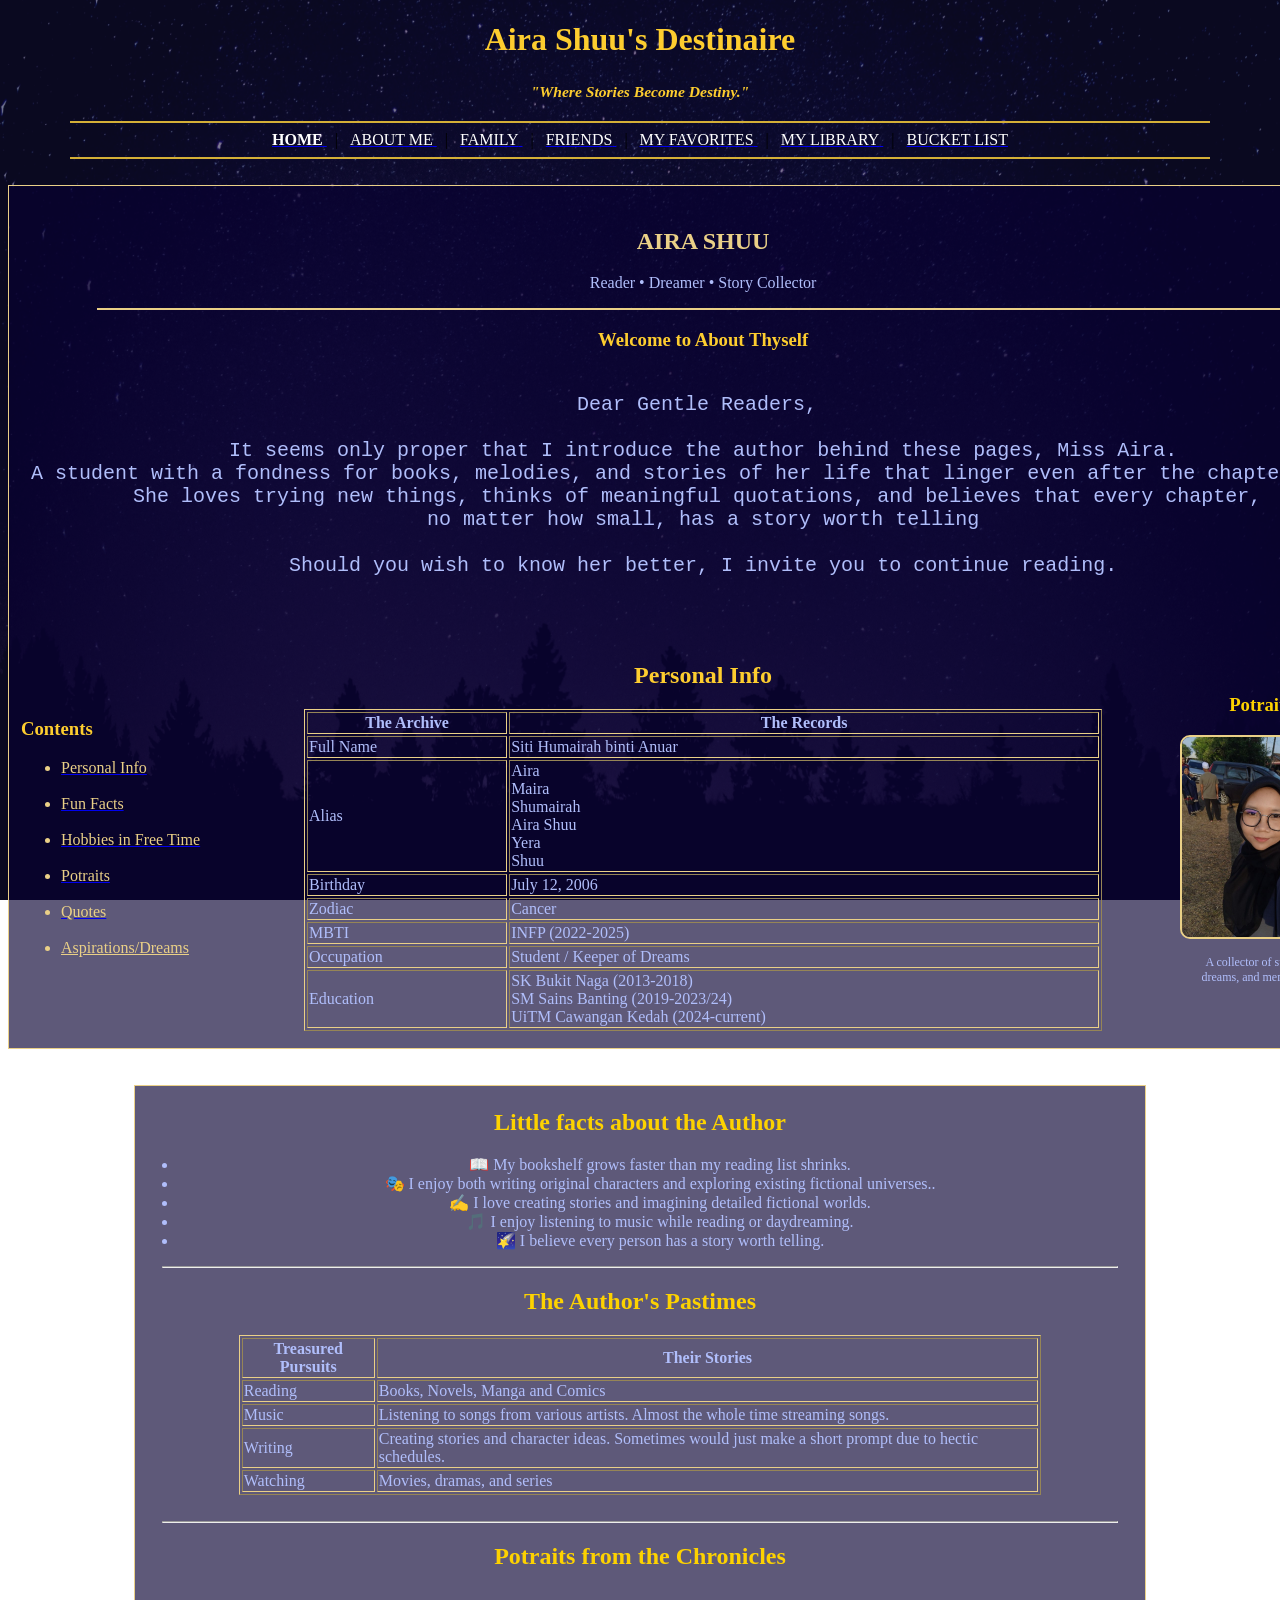
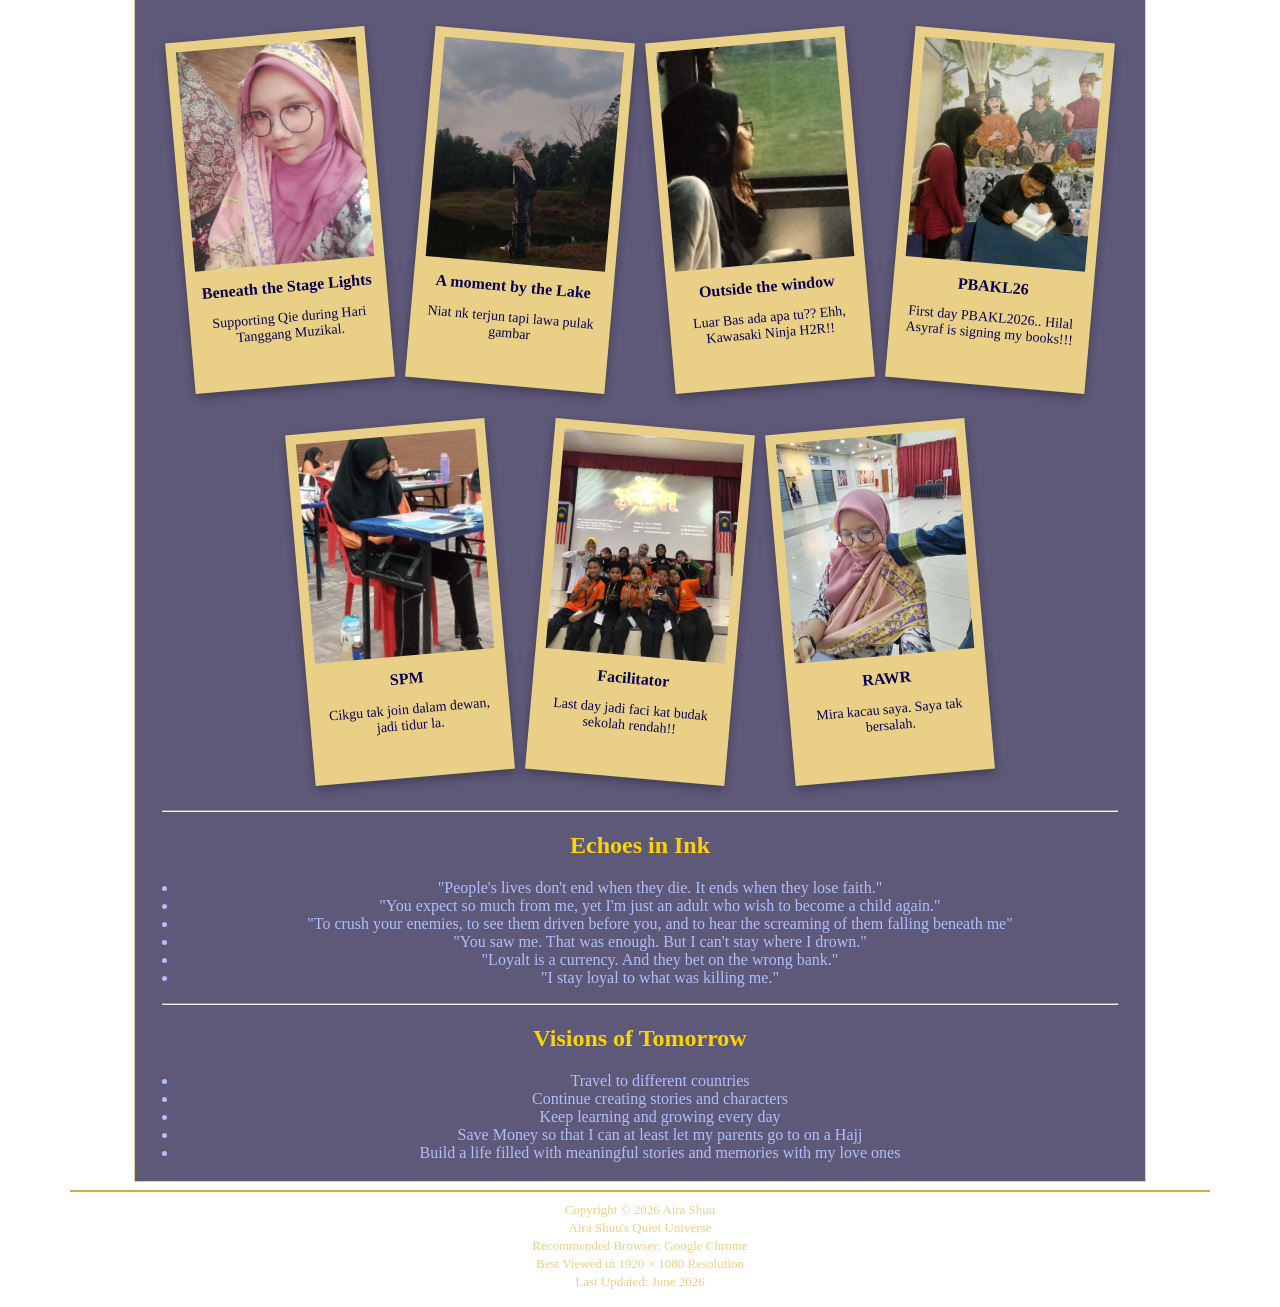
<file: aboutme.html>
<!DOCTYPE html>
<head>
<title>AIRA SHUU's DESTINAIRE</title>
<link rel="stylesheet" href="styles.css">
</head>

<style>
body {background-image: url('Images/bground1.png'); 
background-repeat: no-repeat;
background-attachment: fixed;
background-size: 100% 100%;}
</style>

<center>

<h1>
<font color="#fdcd2f" style="font-family:Verdana;">
Aira Shuu's Destinaire
</font>
</h1>

<h3>
<font color="#fdcd2f" style="font-family:verdana;">
<i><small>"Where Stories Become Destiny."</small></i>
</font>
</h3>

</center>

<hr width="90%" color="#D4AF37">

<center>
<a href="index.html">
<b><font color="white" style="font-family:verdana;">HOME</font></b>
</a>

&nbsp; | &nbsp;

<a href="aboutme.html">
<font color="white" style="font-family:verdana;">ABOUT ME</font>
</a>

&nbsp; | &nbsp;

<a href="family.html">
<font color="white" style="font-family:verdana;">FAMILY</font>
</a>

&nbsp; | &nbsp;

<a href="friends.html">
<font color="white" style="font-family:verdana;">FRIENDS</font>
</a>

&nbsp; | &nbsp;

<a href="favorites.html">
<font color="white" style="font-family:verdana;">MY FAVORITES</font>
</a>

&nbsp; | &nbsp;

<a href="library.html">
<font color="white" style="font-family:verdana;">MY LIBRARY</font>
</a>

&nbsp; | &nbsp;

<a href="bucketlist.html">
<font color="white" style="font-family:verdana;">BUCKET LIST</font>
</a>

</center>

<hr width="90%" color="#D4AF37">

<br>

<table border="0" style="background-color: rgba(8, 0, 50, 0.65);
border: 1px solid #ead087;" width="100%">

<tr> 
<td colspan="3" align="center" style="padding:20px;">

<h2><font color="#ead087" font-family:georgia; letter-spacing:2px;">AIRA SHUU</font></h2>

<p style="color:#B0BEFB">
Reader • Dreamer • Story Collector
</p>

<hr width="90%" color="#ead087">

<h3>
<font color="#fdcd2f">Welcome to About Thyself</font>
</h3>

<center>
<pre><font color=#B0BEFB size="5%">
Dear Gentle Readers, 

It seems only proper that I introduce the author behind these pages, Miss Aira.
A student with a fondness for books, melodies, and stories of her life that linger even after the chapter ends. 
She loves trying new things, thinks of meaningful quotations, and believes that every chapter, 
no matter how small, has a story worth telling

Should you wish to know her better, I invite you to continue reading.
</font>
</pre>
</center>

</td>
</tr>

<tr>
<td width="20%" valign="center" style="padding:10px;">

<h3><font color="#fdcd2f" style="font-family:consolas">Contents</font></h3>

<ul>

<li style="color:#ead087;">
<a href="#personal"><font color="#ead087" style="font-family:verdana;">Personal Info</font></a>
</li>

<br>

<li style="color:#ead087;">
<a href="#facts"><font color="#ead087" style="font-family:verdana;">Fun Facts</font></a>
</li>

<br>

<li style="color:#ead087;">
<a href="#hobby"><font color="#ead087" style="font-family:verdana;">Hobbies in Free Time</font></a>
</li>

<br>

<li style="color:#ead087;">
<a href="#gallery"><font color="#ead087" style="font-family:verdana;">Potraits</font></a>
</li>

<br>

<li style="color:#ead087;">
<a href="#quotes"><font color="#ead087" style="font-family:verdana;">Quotes</font></a>
</li>

<br>

<li style="color:#ead087;">
<a href="#dreams" style="color:#ead087; font-family:verdana;">Aspirations/Dreams</a>
</li>

</ul>
</td>

<td width="60%" valign="top" style="padding:15px; color:"#B0BEFB;">

<center>
<h2 id="personal" style="color:#fdcd2f;">
Personal Info
</h2>
</center>

<table border="1" width="100%" style="border-color:#ead087; color:#B0BEFB; font-family:verdana;">
<tr>
<th>The Archive</font></th>
<th>The Records</th>
</tr>

<tr>
<td>Full Name</td>
<td>Siti Humairah binti Anuar</td>
</tr>

<tr>
<td>Alias</td>
<td>
Aira<br> Maira<br> Shumairah <br> Aira Shuu<br> Yera<br> Shuu
</td>
</tr>

<tr>
<td>Birthday</td>
<td>July 12, 2006</td>
</tr>

<tr>
<td>Zodiac</td>
<td>Cancer</td>
</tr>

<tr>
<td>MBTI</td>
<td>INFP (2022-2025)</td>
</tr>

<tr>
<td>Occupation</td>
<td>Student / Keeper of Dreams</td>
</tr>

<tr>
<td>Education</td>
<td>SK Bukit Naga (2013-2018)<br> SM Sains Banting (2019-2023/24)<br> UiTM Cawangan Kedah (2024-current)</td>
</tr>

</table>
</td>

<td width="20%" valign="center" align="center" style="padding:10px;"> 

<h3><font color="#fdcd2f;">Potrait</font></h3>

<img src="Images/shuu.jpg" width="150" style="border-radius:10px; border:2px solid #ead087;">

<p style="color:#B0BEFB; font-size:12px;">
A collector of stories,<br> dreams, and memories.
</p>

</td>

</tr>
</table>

<br><br>

<table border="0" align="center" style="background-color: rgba(8, 0, 50, 0.65);
border: 1px solid #ead087; font-family:verdana;" width="80%">
<td>
<center><h2 id="facts"><font color="#fdcd2f;">Little facts about the Author</font></h2></center>

<ul align="center">
<li style="color:#B0BEFB;">📖 My bookshelf grows faster than my reading list shrinks.</li>
<li style="color:#B0BEFB;">🎭 I enjoy both writing original characters and exploring existing fictional universes..</li>
<li style="color:#B0BEFB;">✍️ I love creating stories and imagining detailed fictional worlds.</li>
<li style="color:#B0BEFB;">🎵 I enjoy listening to music while reading or daydreaming.</li>
<li style="color:#B0BEFB;">🌠 I believe every person has a story worth telling.</li>

</ul>

<hr width="95%">

<center><h2 id="hobby"><font color="#fdcd2f;">The Author's Pastimes</font></h2></center>

<table border="1" width="80%" align="center" style="border-color:#ead087; color:#B0BEFB;">
<tr>
<th>Treasured Pursuits</th>
<th>Their Stories</th>
</tr>

<tr>
<td>Reading</td>
<td>Books, Novels, Manga and Comics</td>
</tr>

<tr>
<td>Music</td>
<td>Listening to songs from various artists. Almost the whole time streaming songs.</td>
</tr>

<tr>
<td>Writing</td>
<td>Creating stories and character ideas. Sometimes would just make a short prompt due to hectic schedules.</td>
</tr>

<tr>
<td>Watching</td>
<td>Movies, dramas, and series</td>
</tr>

</td>
</table>
<br>
<hr width="95%">

<center><h2 id="gallery"><font color="#fdcd2f;">Potraits from the Chronicles</font></h2></center>

<tr>
<td>
<div class="me-container">

<div class="me-card rotate-left">
<img src="Images/yer2.jpg" alt="Memory One">
<h4>Beneath the Stage Lights</h4>
<p>Supporting Qie during Hari Tanggang Muzikal.</p>
</div>

<div class="me-card rotate-right">
<img src="Images/yer.jpg" alt="Memory Two">
<h4>A moment by the Lake</h4>
<p>Niat nk terjun tapi lawa pulak gambar</p>
</div>

<div class="me-card rotate-left">
<img src="Images/yer1.jpg" alt="Memory Three">
<h4>Outside the window</h4>
<p>Luar Bas ada apa tu?? Ehh, Kawasaki Ninja H2R!!</p>
</div>

<div class="me-card rotate-right">
<img src="Images/yer3.jpg" alt="Memory Four">
<h4>PBAKL26</h4>
<p>First day PBAKL2026.. Hilal Asyraf is signing my books!!!</p>
</div>

<div class="me-card rotate-left">
<img src="Images/tidurr.jpg" alt="Memory Five">
<h4>SPM</h4>
<p>Cikgu tak join dalam dewan, jadi tidur la.</p>
</div>

<div class="me-card rotate-right">
<img src="Images/dak.jpg" alt="Memory Six">
<h4>Facilitator</h4>
<p>Last day jadi faci kat budak sekolah rendah!!</p>
</div>

<div class="me-card rotate-left">
<img src="Images/slept.jpg" alt="Memory Seven">
<h4>RAWR</h4>
<p>Mira kacau saya. Saya tak bersalah.</p>
</div>

</div>
</td>
</tr>

<td>
<hr width="95%">
<center><h2 id="quotes"><font color="#fdcd2f;">Echoes in Ink</font></h2></center>

<ul align="center">
<li style="color:#B0BEFB;">"People's lives don't end when they die. It ends when they lose faith."</li>
<li style="color:#B0BEFB;">"You expect so much from me, yet I'm just an adult who wish to become a child again."</li>
<li style="color:#B0BEFB;">"To crush your enemies, to see them driven before you, and to hear the screaming of them falling beneath me"</li>
<li style="color:#B0BEFB;">"You saw me. That was enough. But I can't stay where I drown."</li>
<li style="color:#B0BEFB;">"Loyalt is a currency. And they bet on the wrong bank."</li>
<li style="color:#B0BEFB;">"I stay loyal to what was killing me."</li>

</ul>

<hr width="95%">

<center><h2 id="dreams"><font color="#fdcd2f;">Visions of Tomorrow</font></h2></center>

<ul align="center">
<li style="color:#B0BEFB;">Travel to different countries</li>
<li style="color:#B0BEFB;">Continue creating stories and characters</li>
<li style="color:#B0BEFB;">Keep learning and growing every day</li>
<li style="color:#B0BEFB;">Save Money so that I can at least let my parents go to on a Hajj</li>
<li style="color:#B0BEFB;">Build a life filled with meaningful stories and memories with my love ones</li>

</ul>
</td>
</tr>
</table>

<hr width="90%" color="#D4AF37" />

<center>
<font size="2" color="ead087">
Copyright © 2026 Aira Shuu
<br>
Aira Shuu's Quiet Universe
<br>
Recommended Browser: Google Chrome
<br>
Best Viewed in 1920 × 1080 Resolution
<br>
Last Updated: June 2026
</font>
</center>

</body>
</html>
</file>
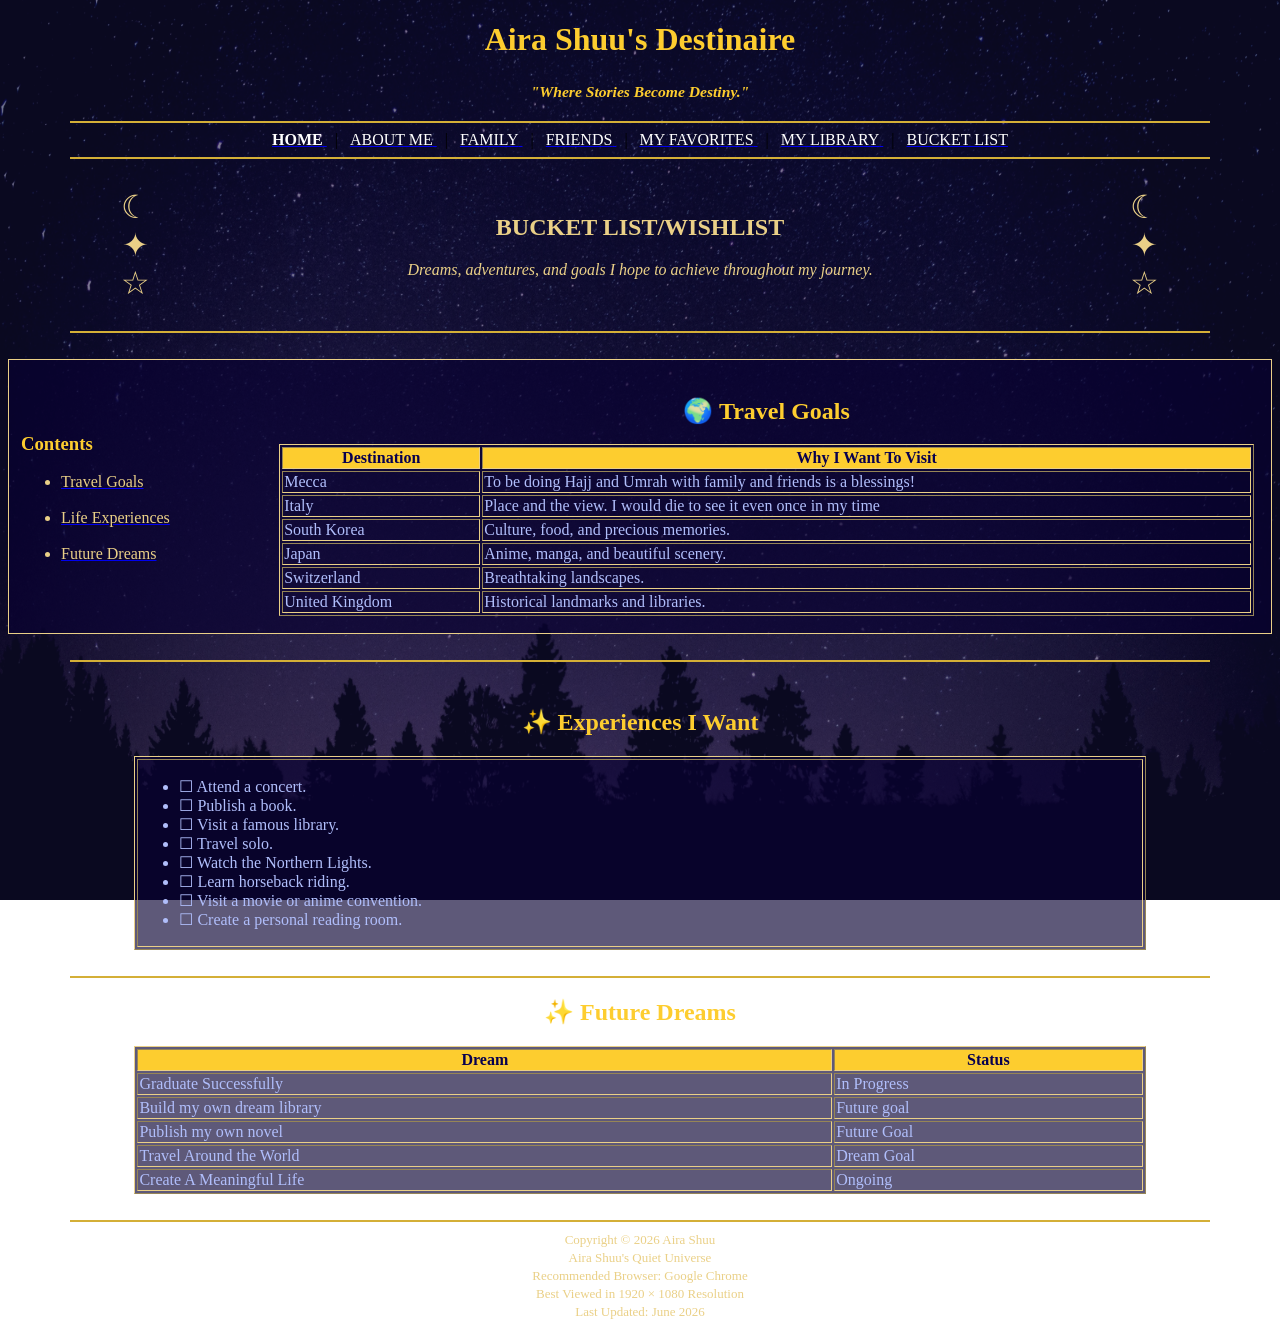
<file: bucketlist.html>
<!DOCTYPE html>
<head>
<title>AIRA SHUU's DESTINAIRE</title>
<link rel="stylesheet" href="styles.css">
</head>

<style>
body {background-image: url('Images/bground1.png'); 
background-repeat: no-repeat;
background-attachment: fixed;
background-size: 100% 100%;}
</style>

<center>

<h1>
<font color="#fdcd2f" style="font-family:Verdana;">
Aira Shuu's Destinaire
</font>
</h1>

<h3>
<font color="#fdcd2f" style="font-family:verdana;">
<i><small>"Where Stories Become Destiny."</small></i>
</font>
</h3>

</center>

<hr width="90%" color="#D4AF37">

<center>
<a href="index.html">
<b><font color="white" style="font-family:verdana;">HOME</font></b>
</a>

&nbsp; | &nbsp;

<a href="aboutme.html">
<font color="white" style="font-family:verdana;">ABOUT ME</font>
</a>

&nbsp; | &nbsp;

<a href="family.html">
<font color="white" style="font-family:verdana;">FAMILY</font>
</a>

&nbsp; | &nbsp;

<a href="friends.html">
<font color="white" style="font-family:verdana;">FRIENDS</font>
</a>

&nbsp; | &nbsp;

<a href="favorites.html">
<font color="white" style="font-family:verdana;">MY FAVORITES</font>
</a>

&nbsp; | &nbsp;

<a href="library.html">
<font color="white" style="font-family:verdana;">MY LIBRARY</font>
</a>

&nbsp; | &nbsp;

<a href="bucketlist.html">
<font color="white" style="font-family:verdana;">BUCKET LIST</font>
</a>

</center>

<hr width="90%" color="#D4AF37">

<br>

<table width="100%">
<tr>

<td align="center" width="20%">
<font color="#ead087" size="6">
☾<br>
✦<br>
☆<br>
</font>
</td>

<td>
<center>
<h2><font color="#ead087" font-family:georgia; letter-spacing:2px;">BUCKET LIST/WISHLIST</font></h2>

<p style="color:#ead087; font-family:georgia; size:15px;">
<i>Dreams, adventures, and goals I hope to achieve throughout my journey.</i>
</p>
</center>
</td>

<td align="center" width="20%">
<font color="#ead087" size="6">
☾<br>
✦<br>
☆<br>
</font>
</td>
</tr>
</table>

<br>

<hr width="90%" color="#D4AF37">

<br>
<table border="0" style="background-color: rgba(8, 0, 50, 0.65);
border: 1px solid #ead087;" width="100%">

<tr>
<td width="20%" valign="center" style="padding:10px;">

<h3><font color="#fdcd2f" style="font-family:consolas">Contents</font></h3>

<ul>

<li style="color:#ead087;">
<a href="#travel"><font color="#ead087" style="font-family:verdana;">Travel Goals</font></a>
</li>

<br>

<li style="color:#ead087;">
<a href="#experiences"><font color="#ead087" style="font-family:verdana;">Life Experiences</font></a>
</li>

<br>

<li style="color:#ead087;">
<a href="#future dreams"><font color="#ead087" style="font-family:verdana;">Future Dreams</font></a>
</li

</ul>
</td>

<td width="80%" valign="top" style="padding:15px; color:"#B0BEFB;">

<center>
<h2 id="travel" style="color:#fdcd2f;">
🌍 Travel Goals
</h2>
</center>

<center>

<table border="1" width="100%" style="border-color:#ead087; font-family:verdana;">

<tr bgcolor="#fdcd2f"">

<th><font color="#08004F">Destination</font></th>
<th><font color="#08004F">Why I Want To Visit</font></th>

</tr>

<tr>

<td><font color="#B0BEFB">Mecca</font></td>
<td><font color="#B0BEFB">To be doing Hajj and Umrah with family and friends is a blessings!</font></td>

</tr>

<tr>

<td><font color="#B0BEFB">Italy</font></td>
<td><font color="#B0BEFB">Place and the view. I would die to see it even once in my time</font></td>

</tr>

<tr>

<td><font color="#B0BEFB">South Korea</font></td>
<td><font color="#B0BEFB">Culture, food, and precious memories.</font></td>

</tr>

<tr>

<td><font color="#B0BEFB">Japan</font></td>
<td><font color="#B0BEFB">Anime, manga, and beautiful scenery.</font></td>

</tr>

<tr>

<td><font color="#B0BEFB">Switzerland</font></td>
<td><font color="#B0BEFB">Breathtaking landscapes.</font></td>

</tr>

<tr>

<td><font color="#B0BEFB">United Kingdom</font></td>
<td><font color="#B0BEFB">Historical landmarks and libraries.</font></td>
</td>
</tr>
</table>

</td>
</tr>
</table>

<br>

<hr width="90%" color="#D4AF37">
<br>

<center>
<h2 id="experiences" style="color:#fdcd2f;">
✨ Experiences I Want
</h2>
</center>

<center>

<table border="1" align="center" width="80%" style="
border-color:#ead087;
background-color:rgba(8,0,50,0.65);
font-family:verdana">
<tr>
<td>
<ul>

<li style="color:#B0BEFB">☐ Attend a concert.</li>

<li style="color:#B0BEFB">☐ Publish a book.</li>

<li style="color:#B0BEFB">☐ Visit a famous library.</li>

<li style="color:#B0BEFB">☐ Travel solo.</li>

<li style="color:#B0BEFB">☐ Watch the Northern Lights.</li>

<li style="color:#B0BEFB">☐ Learn horseback riding.</li>

<li style="color:#B0BEFB">☐ Visit a movie or anime convention.</li>

<li style="color:#B0BEFB">☐ Create a personal reading room.</li>

</ul>

</td>
</tr>
</table>
<br>
<hr width="90%" color="#D4AF37">

<center>
<h2 id="future dreams" style="color:#fdcd2f;">
✨ Future Dreams
</h2>
</center>

<center>

<table border="1" align="center" width="80%" style="
border-color:#ead087;
background-color:rgba(8,0,50,0.65);
font-family:verdana">
<tr bgcolor="#fdcd2f"">

<th><font color="#08004F">Dream</font></th>
<th><font color="#08004F">Status</font></th>

</tr>

<tr>

<td><font color="#B0BEFB">Graduate Successfully</font></td>
<td><font color="#B0BEFB">In Progress</font></td>

</tr>

<tr>

<td><font color="#B0BEFB">Build my own dream library</font></td>
<td><font color="#B0BEFB">Future goal</font></td>

</tr>

<tr>

<td><font color="#B0BEFB">Publish my own novel</font></td>
<td><font color="#B0BEFB">Future Goal</font></td>

</tr>

<tr>

<td><font color="#B0BEFB">Travel Around the World</font></td>
<td><font color="#B0BEFB">Dream Goal</font></td>

</tr>

<tr>

<td><font color="#B0BEFB">Create A  Meaningful Life</font></td>
<td><font color="#B0BEFB">Ongoing</font></td>

</tr>
</table>
</center>

</td>
</tr>
</table>
<br>
<hr width="90%" color="#D4AF37">

<center>
<font size="2" color="ead087">
Copyright © 2026 Aira Shuu
<br>
Aira Shuu's Quiet Universe
<br>
Recommended Browser: Google Chrome
<br>
Best Viewed in 1920 × 1080 Resolution
<br>
Last Updated: June 2026
</font>
</center>

<script src="styling.js"></script>
</body>
</html>
</file>
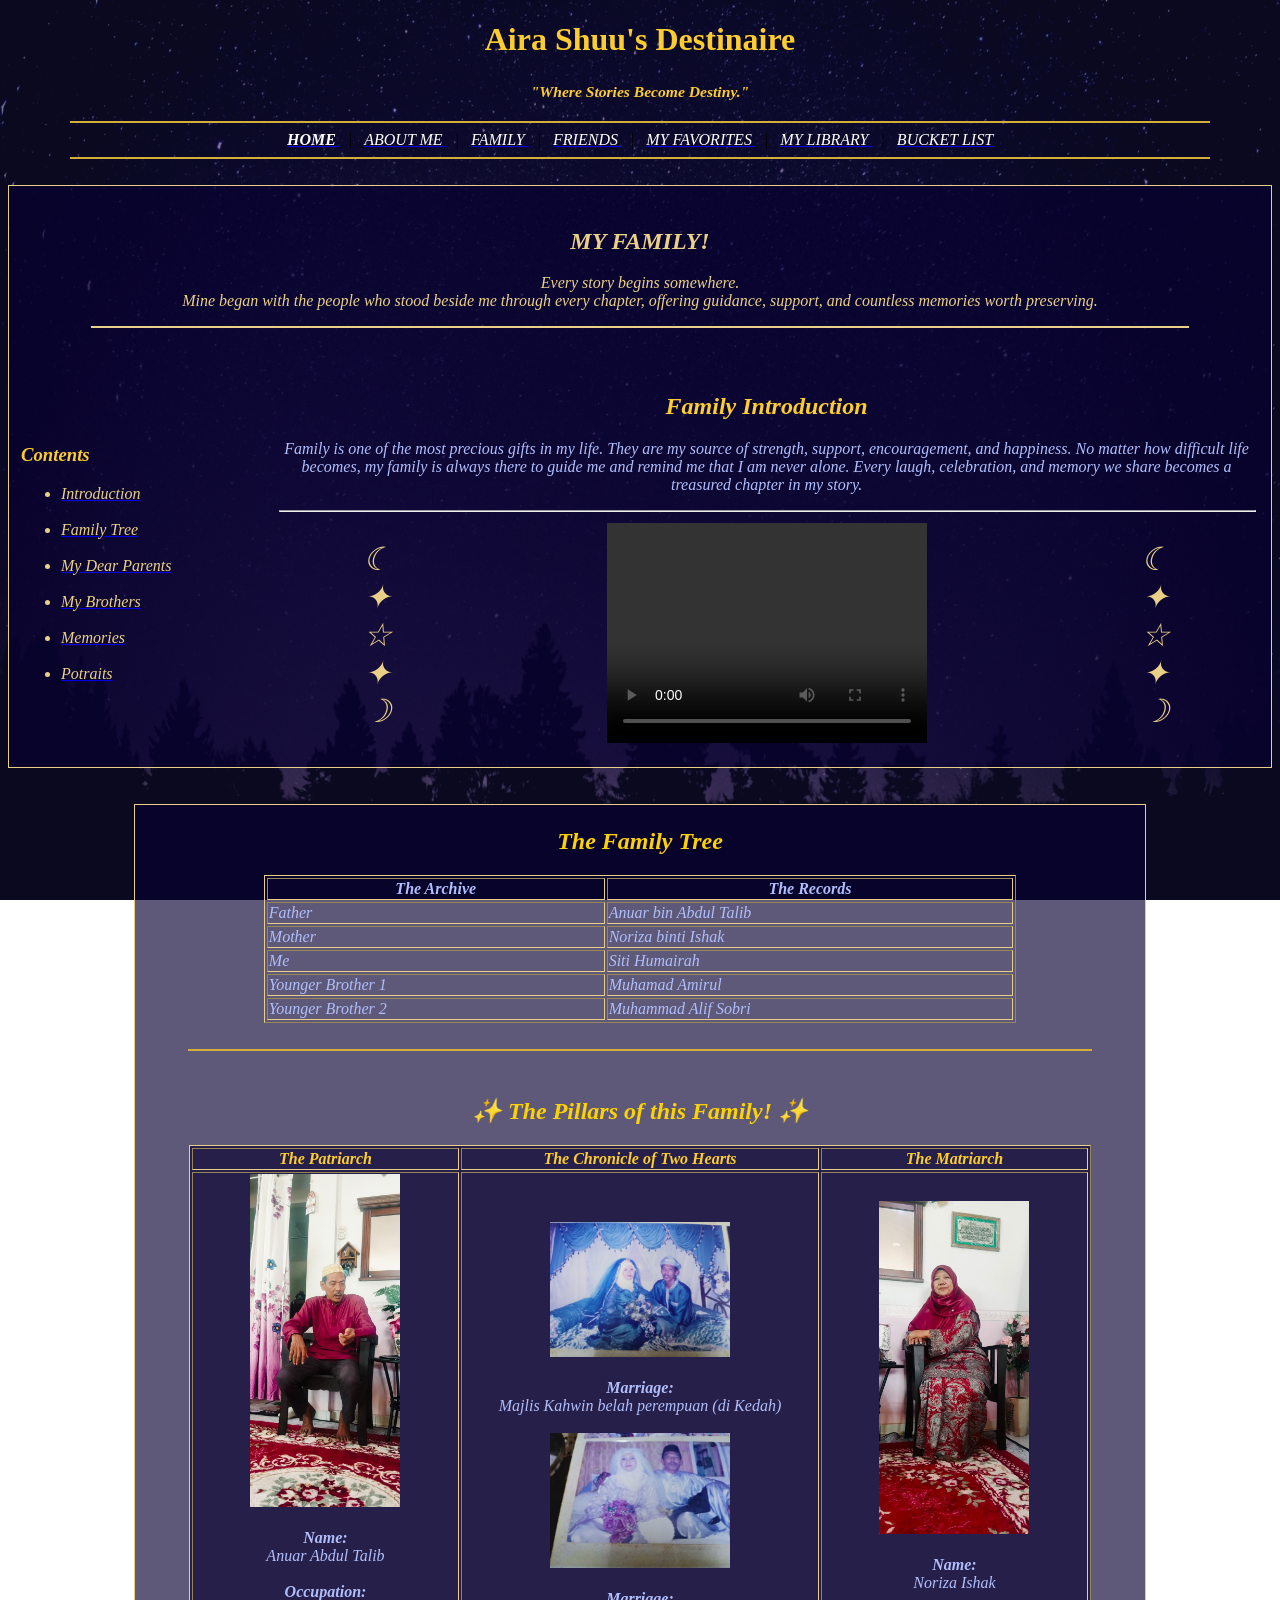
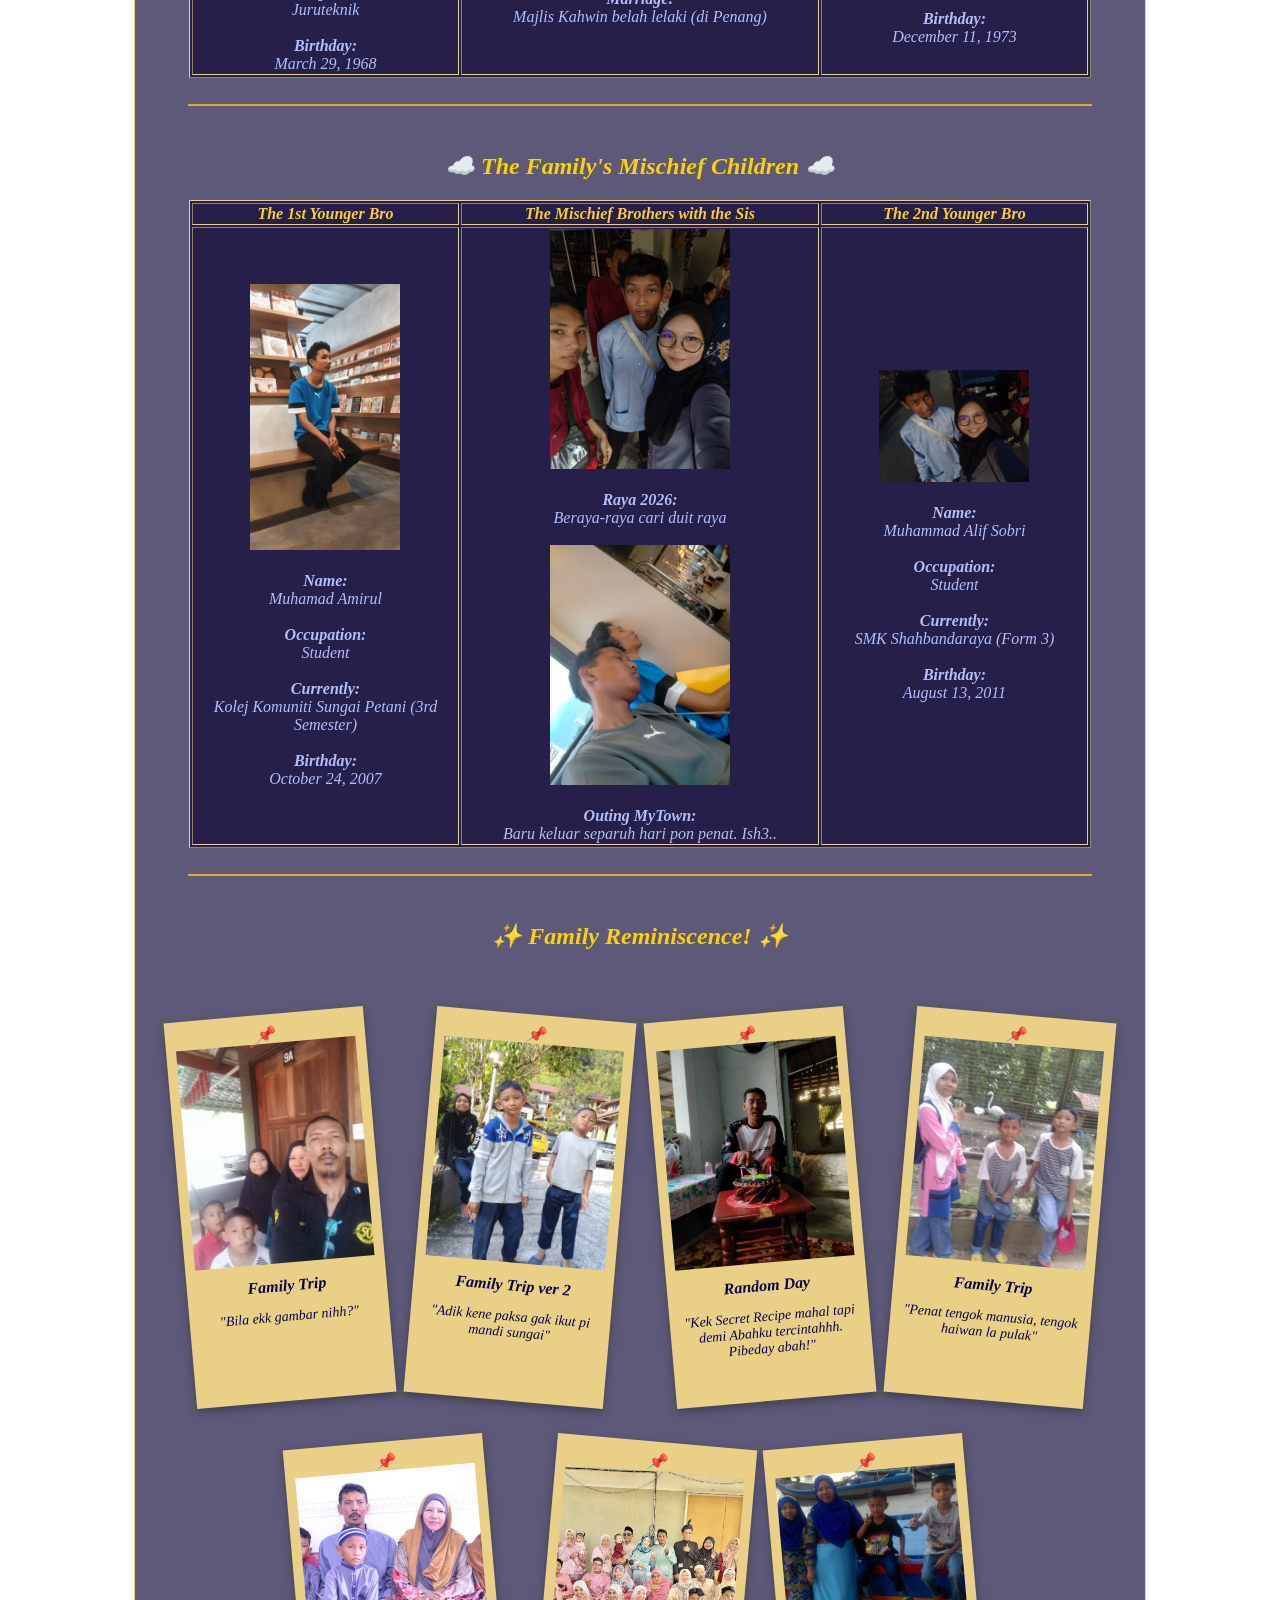
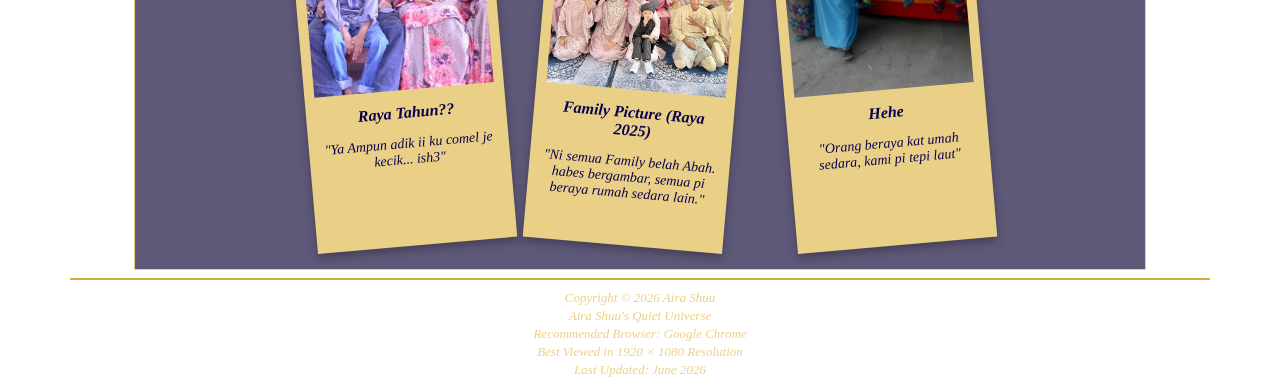
<file: family.html>
<!DOCTYPE html>
<head>
<title>AIRA SHUU's DESTINAIRE</title>
<link rel="stylesheet" href="styles.css">
</head>

<style>
body {background-image: url('Images/bground1.png'); 
background-repeat: no-repeat;
background-attachment: fixed;
background-size: 100% 100%;}
</style>

<center>

<h1>
<font color="#fdcd2f" style="font-family:Verdana;">
Aira Shuu's Destinaire
</font>
</h1>

<h3>
<font color="#fdcd2f" style="font-family:verdana;">
<i><small>"Where Stories Become Destiny."</small><i>
</font>
</h3>

</center>

<hr width="90%" color="#D4AF37">

<center>
<a href="index.html">
<b><font color="white" style="font-family:verdana;">HOME</font></b>
</a>

&nbsp; | &nbsp;

<a href="aboutme.html">
<font color="white" style="font-family:verdana;">ABOUT ME</font>
</a>

&nbsp; | &nbsp;

<a href="family.html">
<font color="white" style="font-family:verdana;">FAMILY</font>
</a>

&nbsp; | &nbsp;

<a href="friends.html">
<font color="white" style="font-family:verdana;">FRIENDS</font>
</a>

&nbsp; | &nbsp;

<a href="favorites.html">
<font color="white" style="font-family:verdana;">MY FAVORITES</font>
</a>

&nbsp; | &nbsp;

<a href="library.html">
<font color="white" style="font-family:verdana;">MY LIBRARY</font>
</a>

&nbsp; | &nbsp;

<a href="bucketlist.html">
<font color="white" style="font-family:verdana;">BUCKET LIST</font>
</a>

</center>

<hr width="90%" color="#D4AF37">

<br>

<table border="0" style="background-color: rgba(8, 0, 50, 0.65);
border: 1px solid #ead087;" width="100%">

<tr> 
<td colspan="2" align="center" style="padding:20px;">

<h2><font color="#ead087" font-family:georgia; letter-spacing:2px;">MY FAMILY!</font></h2>

<p style="color:#ead087; font-family:georgia; size:15px;">
<i>Every story begins somewhere. <br> Mine began with the people who stood beside me through every chapter, offering guidance, support, and countless memories worth preserving.</i>
</p>

<hr width="90%" color="#ead087">

</td>
</tr>

<tr>
<td width="20%" valign="center" style="padding:10px;">

<h3><font color="#fdcd2f" style="font-family:consolas">Contents</font></h3>

<ul>
<li style="color:#ead087;">
<a href="#intro"><font color="#ead087" style="font-family:verdana;">Introduction</font></a>
</li>
<br>
<li style="color:#ead087;">
<a href="#tree"><font color="#ead087" style="font-family:verdana;">Family Tree</font></a>
</li>
<br>
<li style="color:#ead087;">
<a href="#parents"><font color="#ead087" style="font-family:verdana;">My Dear Parents</font></a>
</li>
<br>
<li style="color:#ead087;">
<a href="#brothers"><font color="#ead087" style="font-family:verdana;">My Brothers</a>
</li>
<br>
<li style="color:#ead087;">
<a href="#memory"><font color="#ead087" style="font-family:verdana;">Memories</a>
</li>
<br>
<li style="color:#ead087;">
<a href="#gallery"><font color="#ead087" style="font-family:verdana;">Potraits</font></a>
</li>

</ul>
</td>

<td width="80%" valign="top" style="padding:15px; color:"#B0BEFB;">

<center>
<h2 id="personal" style="color:#fdcd2f;">
Family Introduction
</h2>
<p><font color="#B0BEFB"> 
Family is one of the most precious gifts in my life.

They are my source of strength, support, encouragement,
and happiness. No matter how difficult life becomes,
my family is always there to guide me and remind me
that I am never alone.

Every laugh, celebration, and memory we share becomes
a treasured chapter in my story.
</font></p>
</center>

<hr width="100%">

<table width="100%">
<tr>

<td align="center" width="20%">
<font color="#ead087" size="6">
☾<br>
✦<br>
☆<br>
✦<br>
☽
</font>
</td>

<td>
<center>

<video width="320" height="220" controls>
<source src="Video/raya26.mp4" type="video/mp4">
</video>

</center>
</td>

<td align="center" width="20%">
<font color="#ead087" size="6">
☾<br>
✦<br>
☆<br>
✦<br>
☽
</font>
</td>
</tr>
</table>

</td>
</tr>
</table>
<br><br>

<table border="0" align="center" style="background-color: rgba(8, 0, 50, 0.65);
border: 1px solid #ead087; font-family:verdana;" width="80%">
<td>
<center><h2 id="tree"><font color="#fdcd2f;">The Family Tree</font></h2></center>

<table border="1" width=75%" align="center" style="border-color:#ead087; color:#B0BEFB; font-family:verdana;">
<tr>
<th>The Archive</font></th>
<th>The Records</th>
</tr>

<tr>
<td>Father</td>
<td>Anuar bin Abdul Talib</td>
</tr>

<tr>
<td>Mother</td>
<td>Noriza binti Ishak</td>
</tr>

<tr>
<td>Me</td>
<td>Siti Humairah</td>
</tr>

<tr>
<td>Younger Brother 1</td>
<td>Muhamad Amirul</td>
</tr>

<tr>
<td>Younger Brother 2</td>
<td>Muhammad Alif Sobri</td>
</tr>
</table>

<br>
<hr width="90%" color="#D4AF37">

<br>
<center><h2 id="parents"><font color="#fdcd2f;">✨ The Pillars of this Family! ✨</font></h2></center>

<table border="1" align="center" width="90%" style="
border-color:#ead087;
background-color:rgba(8,0,50,0.65);">

<tr align="center">

<th width="30%">
<font color="#fdcd2f">
The Patriarch
</font>
</th>

<th width="40%">
<font color="#fdcd2f">
The Chronicle of Two Hearts
</font>
</th>

<th width="30%">
<font color="#fdcd2f">
The Matriarch
</font>
</th>

</tr>

<tr>

<td valign="center" align="center">

<img src="Images/abah.jpg" width="150">

<br><br>

<font color="#B0BEFB">

<b>Name:</b><br>
Anuar Abdul Talib

<br><br>

<b>Occupation:</b><br>
Juruteknik

<br><br>

<b>Birthday:</b><br>
March 29, 1968

</font>
</td>

<td valign="center" align="center">

<img src="Images/kawenblue.jpeg" width="180">
<br><br>
<font color="#B0BEFB">
<b>Marriage:</b><br>
Majlis Kahwin belah perempuan (di Kedah)
</font>

<br><br>

<img src="Images/kawenputih.jpeg" width="180">
<br><br>
<font color="#B0BEFB">
<b>Marriage:</b><br>
Majlis Kahwin belah lelaki (di Penang)
</font>

</td>

<td valign="center" align="center">

<img src="Images/umi.jpg" width="150">

<br><br>

<font color="#B0BEFB">

<b>Name:</b><br>
Noriza Ishak

<br><br>

<b>Birthday:</b><br>
December 11, 1973

</font>
</td>
</tr>
</table>

<br>
<hr width="90%" color="#D4AF37">

<br>
<center><h2 id="brothers"><font color="#fdcd2f;">☁️ The Family's Mischief Children ☁️</font></h2></center>

<table border="1" align="center" width="90%" style="
border-color:#ead087;
background-color:rgba(8,0,50,0.65);">

<tr align="center">

<th width="30%">
<font color="#fdcd2f">
The 1st Younger Bro
</font>
</th>

<th width="40%">
<font color="#fdcd2f">
The Mischief Brothers with the Sis
</font>
</th>

<th width="30%">
<font color="#fdcd2f">
The 2nd Younger Bro
</font>
</th>

</tr>

<tr>

<td valign="center" align="center">

<img src="Images/mirul.jpg" width="150">

<br><br>

<font color="#B0BEFB">

<b>Name:</b><br>
Muhamad Amirul

<br><br>

<b>Occupation:</b><br>
Student

<br><br>

<b>Currently:</b><br>
Kolej Komuniti Sungai Petani (3rd Semester)

<br><br>

<b>Birthday:</b><br>
October 24, 2007
</font>
</td>

<td valign="top" align="center">

<img src="Images/maa.jpg" width="180">

<br><br>

<font color="#B0BEFB">

<b>Raya 2026:</b><br>
Beraya-raya cari duit raya
</font>

<br><br>

<img src="Images/lrt.jpg" width="180">
<br><br>
<font color="#B0BEFB">
<b>Outing MyTown:</b><br>
Baru keluar separuh hari pon penat. Ish3..
</font>

</td>

<td valign="center" align="center">

<img src="Images/alif.jpg" width="150">

<br><br>

<font color="#B0BEFB">

<b>Name:</b><br>
Muhammad Alif Sobri

<br><br>

<b>Occupation:</b><br>
Student

<br><br>

<b>Currently:</b><br>
SMK Shahbandaraya (Form 3)

<br><br>

<b>Birthday:</b><br>
August 13, 2011
</font>
</td>
</tr>
</table>

<br>
<hr width="90%" color="#D4AF37">

<br>
<center><h2 id="#memory"><font color="#fdcd2f;">✨ Family Reminiscence! ✨</font></h2></center>

<tr>
<td>
<div class="me-container">

<div class="me-card rotate-left">
📌
<img src="Images/vacay.jpg">
<h4>Family Trip</h4>
<p>"Bila ekk gambar nihh?"</p>
</div>

<div class="me-card rotate-right">
📌
<img src="Images/sungai.jpg">
<h4>Family Trip ver 2</h4>
<p>"Adik kene paksa gak ikut pi mandi sungai"</p>
</div>

<div class="me-card rotate-left">
📌
<img src="Images/bufday.jpg">
<h4>Random Day</h4>
<p>"Kek Secret Recipe mahal tapi demi Abahku tercintahhh. Pibeday abah!"</p>
</div>

<div class="me-card rotate-right">
📌
<img src="Images/zoo.jpg">
<h4>Family Trip</h4>
<p>"Penat tengok manusia, tengok haiwan la pulak"</p>
</div>

<div class="me-card rotate-left">
📌
<img src="Images/raya15.jpg">
<h4>Raya Tahun??</h4>
<p>"Ya Ampun adik ii ku comel je kecik... ish3"</p>
</div>

<div class="me-card rotate-right">
📌
<img src="Images/extendedPenang.jpg">
<h4>Family Picture (Raya 2025)</h4>
<p>"Ni semua Family belah Abah. habes bergambar, semua pi beraya rumah sedara lain."</p>
</div>

<div class="me-card rotate-left">
📌
<img src="Images/bot.jpg">
<h4>Hehe</h4>
<p>"Orang beraya kat umah sedara, kami pi tepi laut"</p>
</div>

</div>
</td>
</tr>
</table>

<hr width="90%" color="#D4AF37" />

<center>
<font size="2" color="ead087">
Copyright © 2026 Aira Shuu
<br>
Aira Shuu's Quiet Universe
<br>
Recommended Browser: Google Chrome
<br>
Best Viewed in 1920 × 1080 Resolution
<br>
Last Updated: June 2026
</font>
</center>

</body>
</html>
</file>
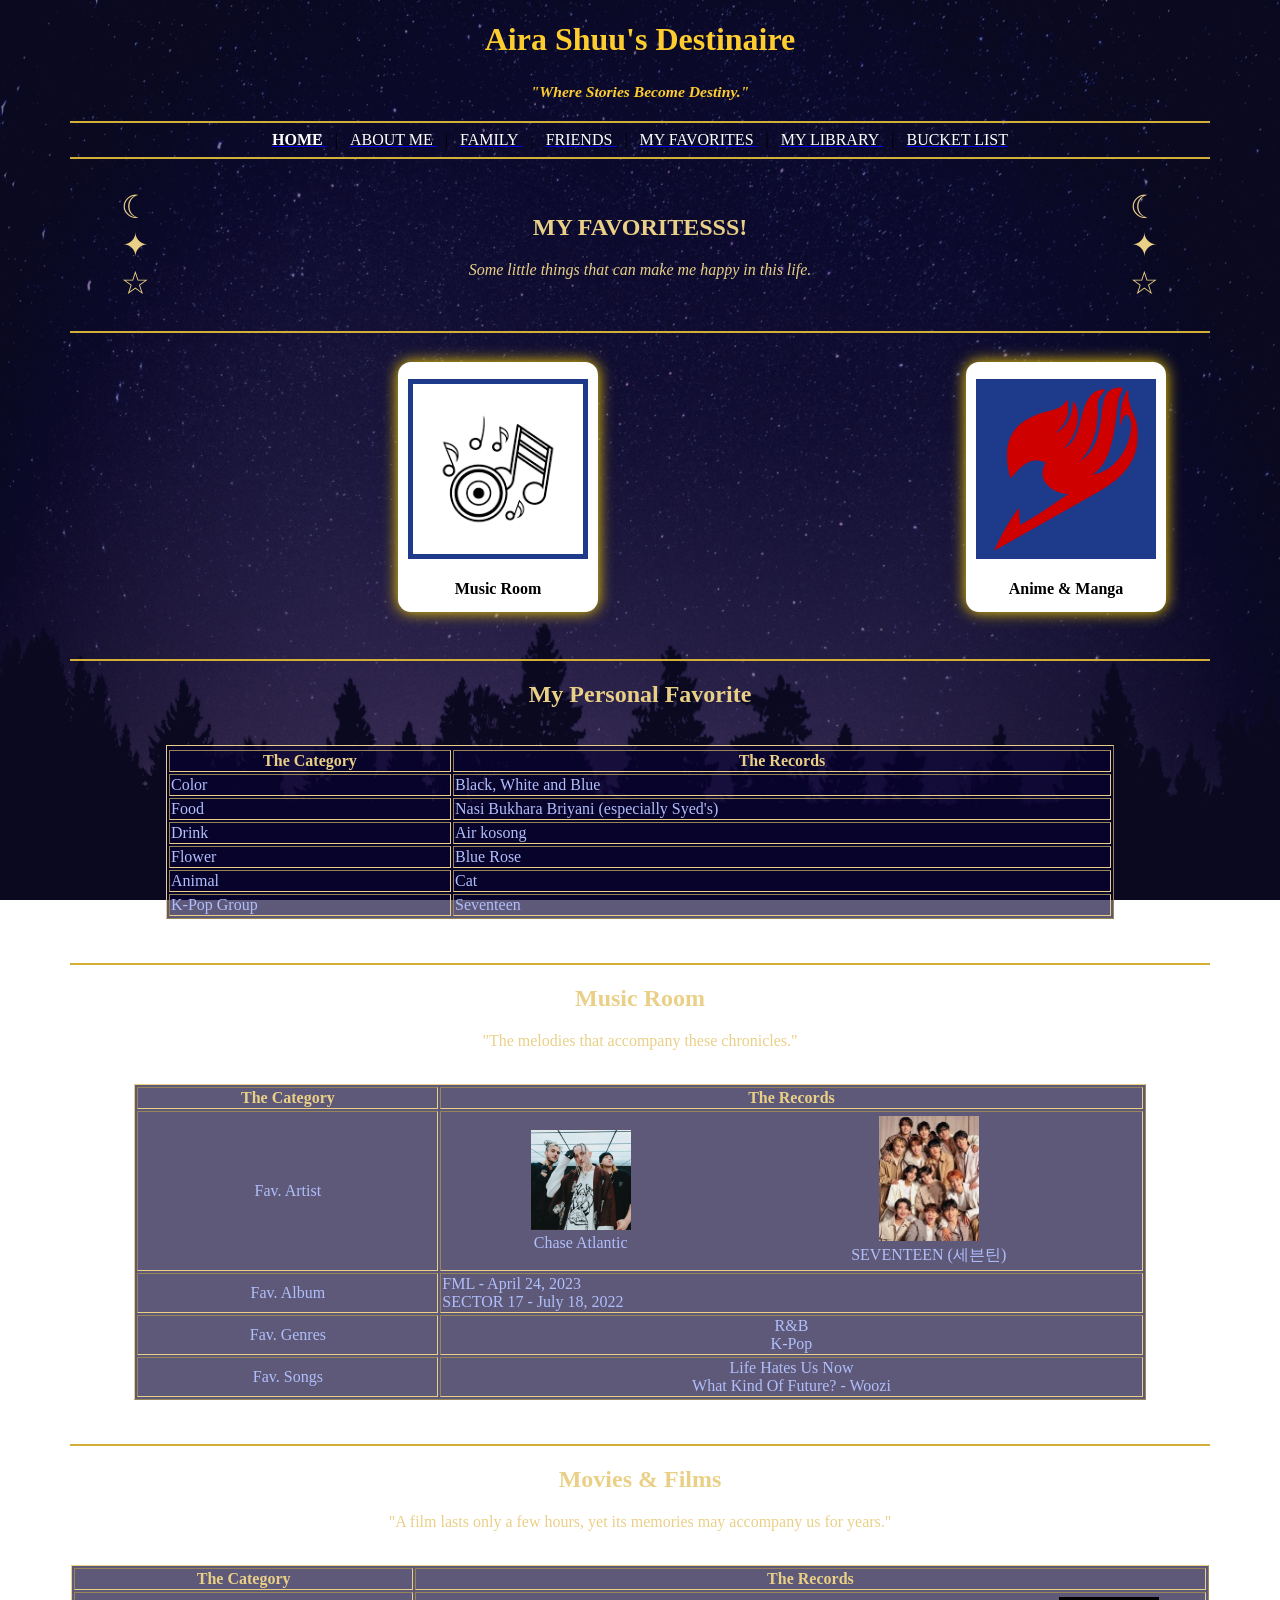
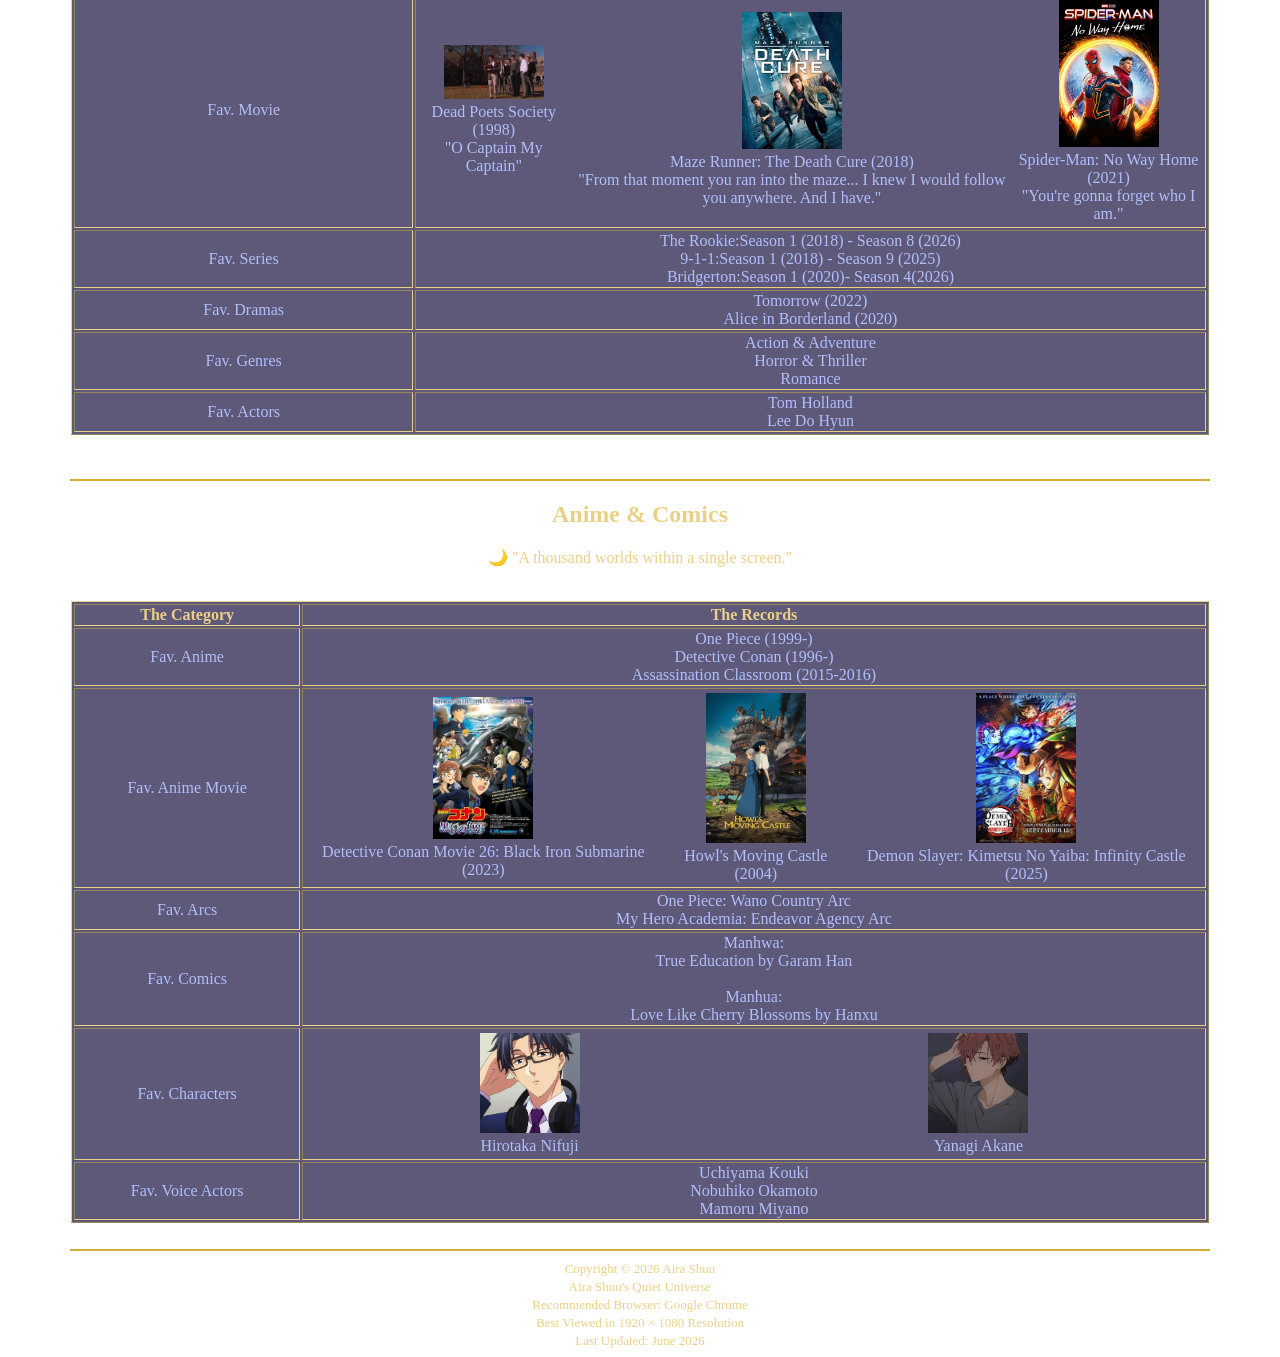
<file: favorites.html>
<!DOCTYPE html>
<head>
<title>AIRA SHUU's DESTINAIRE</title>
<link rel="stylesheet" href="styles.css">
</head>

<style>
body {background-image: url('Images/bground1.png'); 
background-repeat: no-repeat;
background-attachment: fixed;
background-size: 100% 100%;}
</style>

<center>

<h1>
<font color="#fdcd2f" style="font-family:Verdana;">
Aira Shuu's Destinaire
</font>
</h1>

<h3>
<font color="#fdcd2f" style="font-family:verdana;">
<i><small>"Where Stories Become Destiny."</small></i>
</font>
</h3>

</center>

<hr width="90%" color="#D4AF37">

<center>
<a href="index.html">
<b><font color="white" style="font-family:verdana;">HOME</font></b>
</a>

&nbsp; | &nbsp;

<a href="aboutme.html">
<font color="white" style="font-family:verdana;">ABOUT ME</font>
</a>

&nbsp; | &nbsp;

<a href="family.html">
<font color="white" style="font-family:verdana;">FAMILY</font>
</a>

&nbsp; | &nbsp;

<a href="friends.html">
<font color="white" style="font-family:verdana;">FRIENDS</font>
</a>

&nbsp; | &nbsp;

<a href="favorites.html">
<font color="white" style="font-family:verdana;">MY FAVORITES</font>
</a>

&nbsp; | &nbsp;

<a href="library.html">
<font color="white" style="font-family:verdana;">MY LIBRARY</font>
</a>

&nbsp; | &nbsp;

<a href="bucketlist.html">
<font color="white" style="font-family:verdana;">BUCKET LIST</font>
</a>

</center>

<hr width="90%" color="#D4AF37">

<br>

<table width="100%">
<tr>

<td align="center" width="20%">
<font color="#ead087" size="6">
☾<br>
✦<br>
☆<br>
</font>
</td>

<td>
<center>
<h2><font color="#ead087" font-family:georgia; letter-spacing:2px;">MY FAVORITESSS!</font></h2>

<p style="color:#ead087; font-family:georgia; size:15px;">
<i>Some little things that can make me happy in this life.</i>
</p>
</center>
</td>

<td align="center" width="20%">
<font color="#ead087" size="6">
☾<br>
✦<br>
☆<br>
</font>
</td>
</tr>
</table>

<br>

<hr width="90%" color="#D4AF37">

<br>

<table class="friend-card-table" border="0">

<tr>
<td align="center">
<a href="#favthings">
<div class="flip-card">
<div class="flip-card-inner">
<div class="flip-card-front">

<img src="Images/fav things.avif"
class="friend-photo"
alt="Favorite Things">

<p class="card-name">
Favorite Things
</p>
</div>
<div class="flip-card-back">
<h3>Favorite Things</h3>
<p>Colors, Food & More</p>
</div>
</div>
</div>
</a>
</td>

<td align="center">
<a href="#music">
<div class="flip-card">
<div class="flip-card-inner">
<div class="flip-card-front">
<img src="Images/music.png"
class="friend-photo"
alt="Music" />
<p class="card-name">
Music Room
</p>
</div>
<div class="flip-card-back">
<h3>Music Room</h3>
<p>Songs & Artists</p>
</div>
</div>
</div>
</a>
</td>

<td align="center">
<a href="#movies">
<div class="flip-card">
<div class="flip-card-inner">
<div class="flip-card-front">
<img src="Images/slate.png"
class="friend-photo"
alt="Movies" />
<p class="card-name">
Movies & Series
</p>
</div>
<div class="flip-card-back">
<h3>Movies & Series</h3>
<p>Recommendations</p>
</div>
</div>
</div>
</a>
</td>

<td align="center">
<a href="#anime">
<div class="flip-card">
<div class="flip-card-inner">
<div class="flip-card-front">
<img src="Images/ft.png"
class="friend-photo"
alt="Anime & Manga" />
<p class="card-name">
Anime & Manga
</p>
</div>
<div class="flip-card-back">
<h3>Anime & Manga</h3>
<p>Stories I Love</p>
</div>
</div>
</div>
</a>
</td>
</tr>
</table>
</center>

<br><br>
<hr width="90%" color="#D4AF37">

<center>
<h2 id="favthings">
<font color="#ead087" font-family:georgia; letter-spacing:2px;">My Personal Favorite</font>
</h2>
</center>
<br>
<table border="1" width=75%" align="center" style="background-color: rgba(8, 0, 50, 0.65); border-color:#ead087; color:#B0BEFB; font-family:verdana;">

<tr>
<tr>
<th width="30%"><font color="#ead087">The Category</font></th>
<th width="70%"><font color="#ead087">The Records</font></th>
</tr>

<tr>
<td>Color</td>
<td>Black, White and Blue</td>
</tr>

<tr>
<td>Food</td>
<td>Nasi Bukhara Briyani (especially Syed's)</td>
</tr>

<tr>
<td>Drink</td>
<td>Air kosong</td>
</tr>

<tr>
<td>Flower</td>
<td>Blue Rose</td>
</tr>

<tr>
<td>Animal</td>
<td>Cat</td>
</tr>

<tr>
<td>K-Pop Group</td>
<td>Seventeen</td>
</tr>

</table>
</center>

<br><br>
<hr width="90%" color="#D4AF37">

<center>
<h2 id="music">
<font color="#ead087" font-family:georgia; letter-spacing:2px;">Music Room</font>
</h2>
<p><font color="#ead087">"The melodies that accompany these chronicles."</font></p>
</center>
<br>

<table border="1" width="80%" align="center" style="background-color: rgba(8, 0, 50, 0.65); border-color:#ead087; color:#B0BEFB; font-family:verdana;">

<tr>
<th width="30%"><font color="#ead087">The Category</font></th>
<th width="70%"><font color="#ead087">The Records</font></th>
</tr>

<tr>
<td align="center">Fav. Artist</td>
<td>
<table border="0" width="100%">
<tr align="center">
<td>
<img src="Images/ca.jpeg" width="100"><br>
Chase Atlantic
</td>
<td>
<img src="Images/svt.jpeg" width="100"><br>
SEVENTEEN (세븐틴)
</td>
</tr>
</table>

<tr>
<td align="center">Fav. Album</td>
<td>FML - April 24, 2023<br>SECTOR 17 - July 18, 2022
</td>
</tr>

<tr>
<td align="center">Fav. Genres</td>
<td align="center">R&B<br>K-Pop</td>
</tr>

<tr>
<td align="center">Fav. Songs</td>
<td align="center">Life Hates Us Now<br>What Kind Of Future? - Woozi</td>
</tr>
</table>

<br><br>
<hr width="90%" color="#D4AF37">

<center>
<h2 id="movies">
<font color="#ead087" font-family:georgia; letter-spacing:2px;">Movies & Films</font>
</h2>
<p><font color="#ead087">"A film lasts only a few hours, yet its memories may accompany us for years."</font></p>
</center>
<br>

<table border="1" width="90%" align="center" style="background-color: rgba(8, 0, 50, 0.65); border-color:#ead087; color:#B0BEFB; font-family:verdana;">

<tr>
<th width="30%" style="color:#ead087">The Category</font></th>
<th width="70%" style="color:#ead087">The Records</th>
</tr>

<tr>
<td align="center">Fav. Movie</td>
<td>
<table border="0" width="100%">
<tr align="center">
<td>
<img src="Images/dps.jpeg" width="100"><br>
Dead Poets Society (1998)<br>
"O Captain My Captain"
</td>
<td>
<img src="Images/mr.jpeg" width="100"><br>
Maze Runner: The Death Cure (2018)<br>
"From that moment you ran into the maze... I knew I would follow you anywhere. And I have."
</td>
<td>
<img src="Images/sm.jpg" width="100"><br>
Spider-Man: No Way Home (2021)<br>
"You're gonna forget who I am."
</td>
</tr>
</table>

<tr>
<td align="center">Fav. Series</td>
<td align="center">
The Rookie:Season 1 (2018) - Season 8 (2026)
<br>
9-1-1:Season 1 (2018) - Season 9 (2025)
<br>
Bridgerton:Season 1 (2020)- Season 4(2026)
</td>
</tr>

<tr>
<td align="center">Fav. Dramas</td>
<td align="center">
Tomorrow (2022)
<br>
Alice in Borderland (2020)
</td>
</tr>

<tr>
<td align="center">Fav. Genres</td>
<td align="center">Action & Adventure<br>Horror & Thriller<br>Romance</td>
</tr>

<tr>
<td align="center">Fav. Actors</td>
<td align="center">
Tom Holland
<br>
Lee Do Hyun
</td>
</tr>
</table>

<br><br>
<hr width="90%" color="#D4AF37">

<center>
<h2 id="anime">
<font color="#ead087" font-family:georgia; letter-spacing:2px;">Anime & Comics</font>
</h2>
<p><font color="#ead087">🌙 "A thousand worlds within a single screen."</font></p>
</center>
<br>

<table border="1" width="90%" align="center" style="background-color: rgba(8, 0, 50, 0.65); border-color:#ead087; color:#B0BEFB; font-family:verdana;">

<tr>
<th width="20%"><font color="#ead087">The Category</font></th>
<th width="80%"><font color="#ead087">The Records</font></th>
</tr>

<tr>
<td align="center">Fav. Anime</td>
<td align="center">
One Piece (1999-)
<br>
Detective Conan (1996-)
<br>
Assassination Classroom (2015-2016)
</td>
</tr>

<tr>
<td align="center">Fav. Anime Movie</td>
<td>
<table border="0" width="100%">
<tr align="center">
<td>
<img src="Images/dcbis.jpg" width="100"><br>
Detective Conan Movie 26: Black Iron Submarine (2023)
</td>
<td>
<img src="Images/hmc.webp" width="100"><br>
Howl's Moving Castle (2004)
</td>
<td>
<img src="Images/dsic.jpg" width="100"><br>
Demon Slayer: Kimetsu No Yaiba: Infinity Castle (2025)
</td>
</tr>
</table>

<tr>
<td align="center">Fav. Arcs</td>
<td align="center">One Piece: Wano Country Arc<br>My Hero Academia: Endeavor Agency Arc</td>
</tr>

<tr>
<td align="center">Fav. Comics</td>
<td align="center">
Manhwa:<br>True Education by Garam Han
<br><br>
Manhua:<br>Love Like Cherry Blossoms by Hanxu
</td>
</tr>

<tr>
<td align="center">Fav. Characters</td>
<td>
<table border="0" width="100%">
<tr align="center">
<td>
<img src="Images/hiro.jpg" width="100"><br>
Hirotaka Nifuji
</td>
<td>
<img src="Images/akane.webp" width="100"><br>
Yanagi Akane
</td>
</tr>
</table>

<tr>
<td align="center">Fav. Voice Actors</td>
<td align="center">
Uchiyama Kouki
<br>
Nobuhiko Okamoto
<br>
Mamoru Miyano
</td>
</tr>
</table>
<br>
<hr width="90%" color="#D4AF37">

<center>
<font size="2" color="ead087">
Copyright © 2026 Aira Shuu
<br>
Aira Shuu's Quiet Universe
<br>
Recommended Browser: Google Chrome
<br>
Best Viewed in 1920 × 1080 Resolution
<br>
Last Updated: June 2026
</font>
</center>

<script src="styling.js"></script>
</body>
</html>
</file>
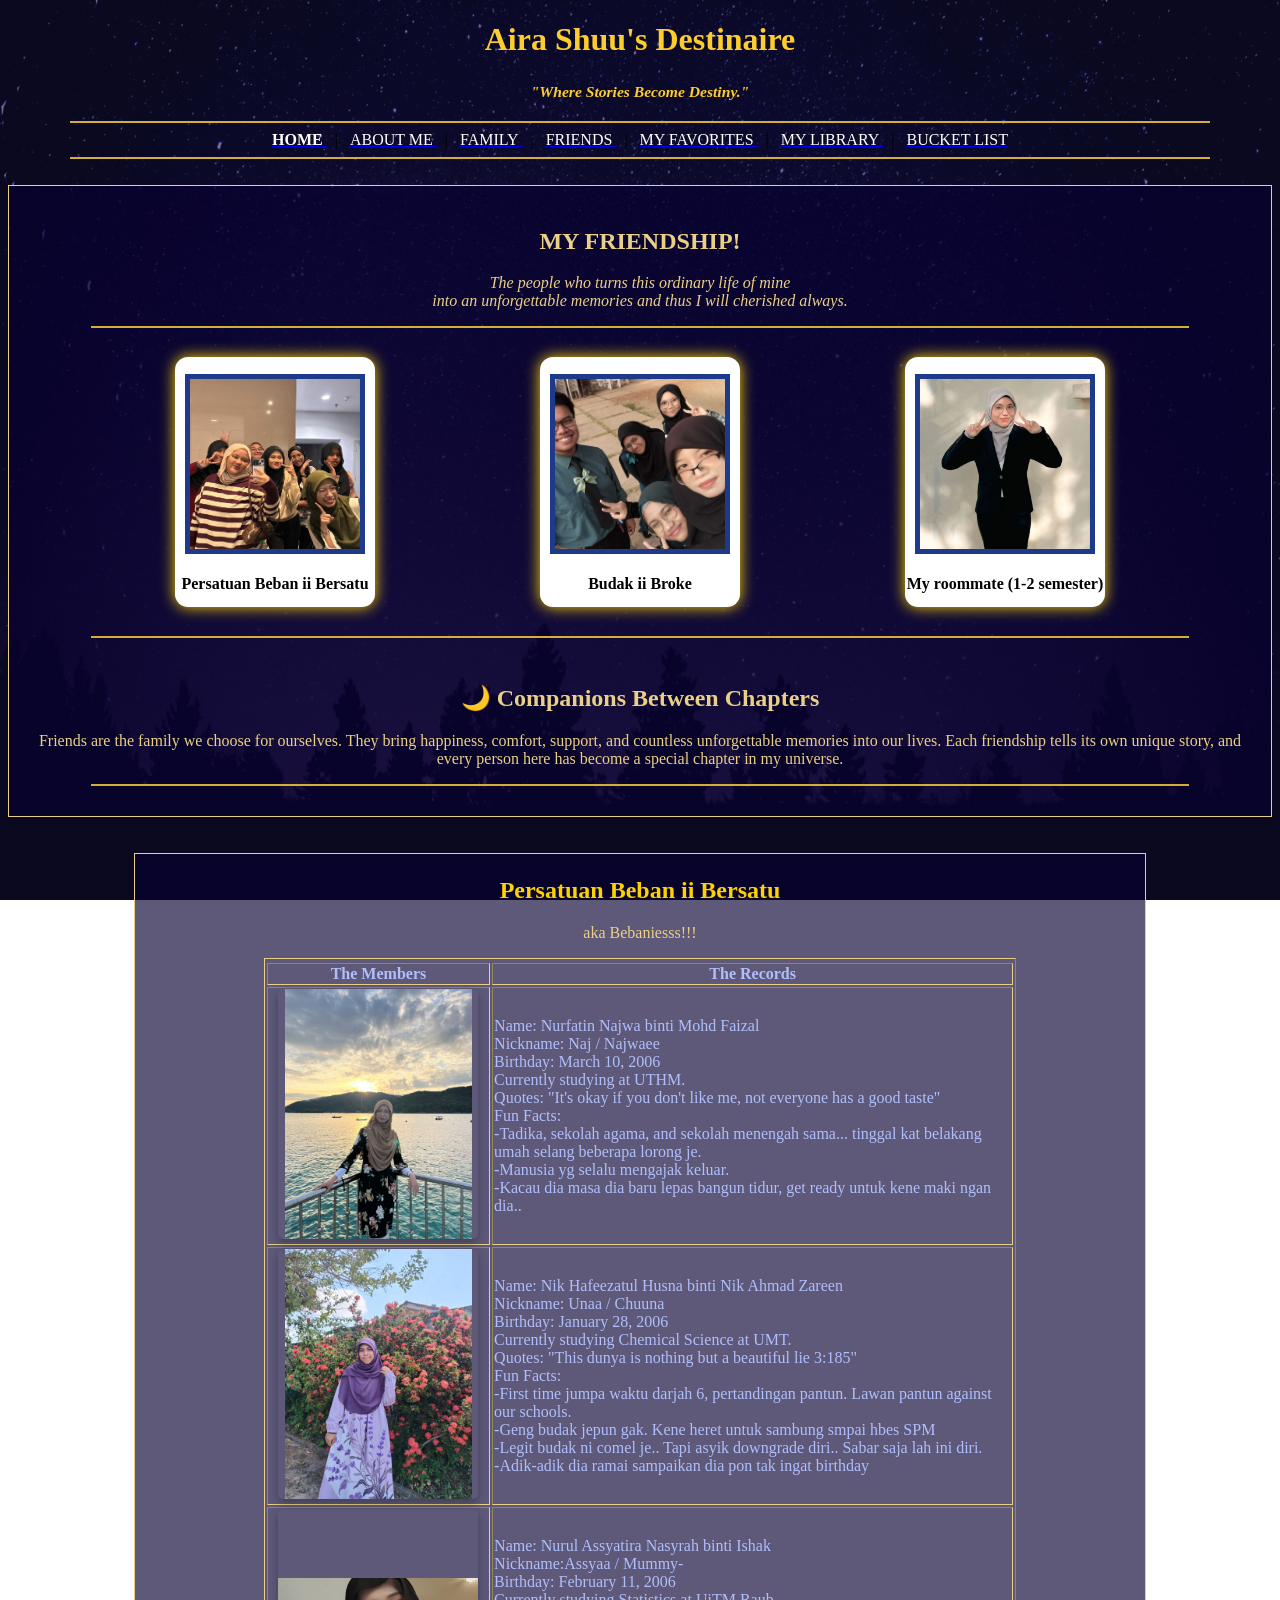
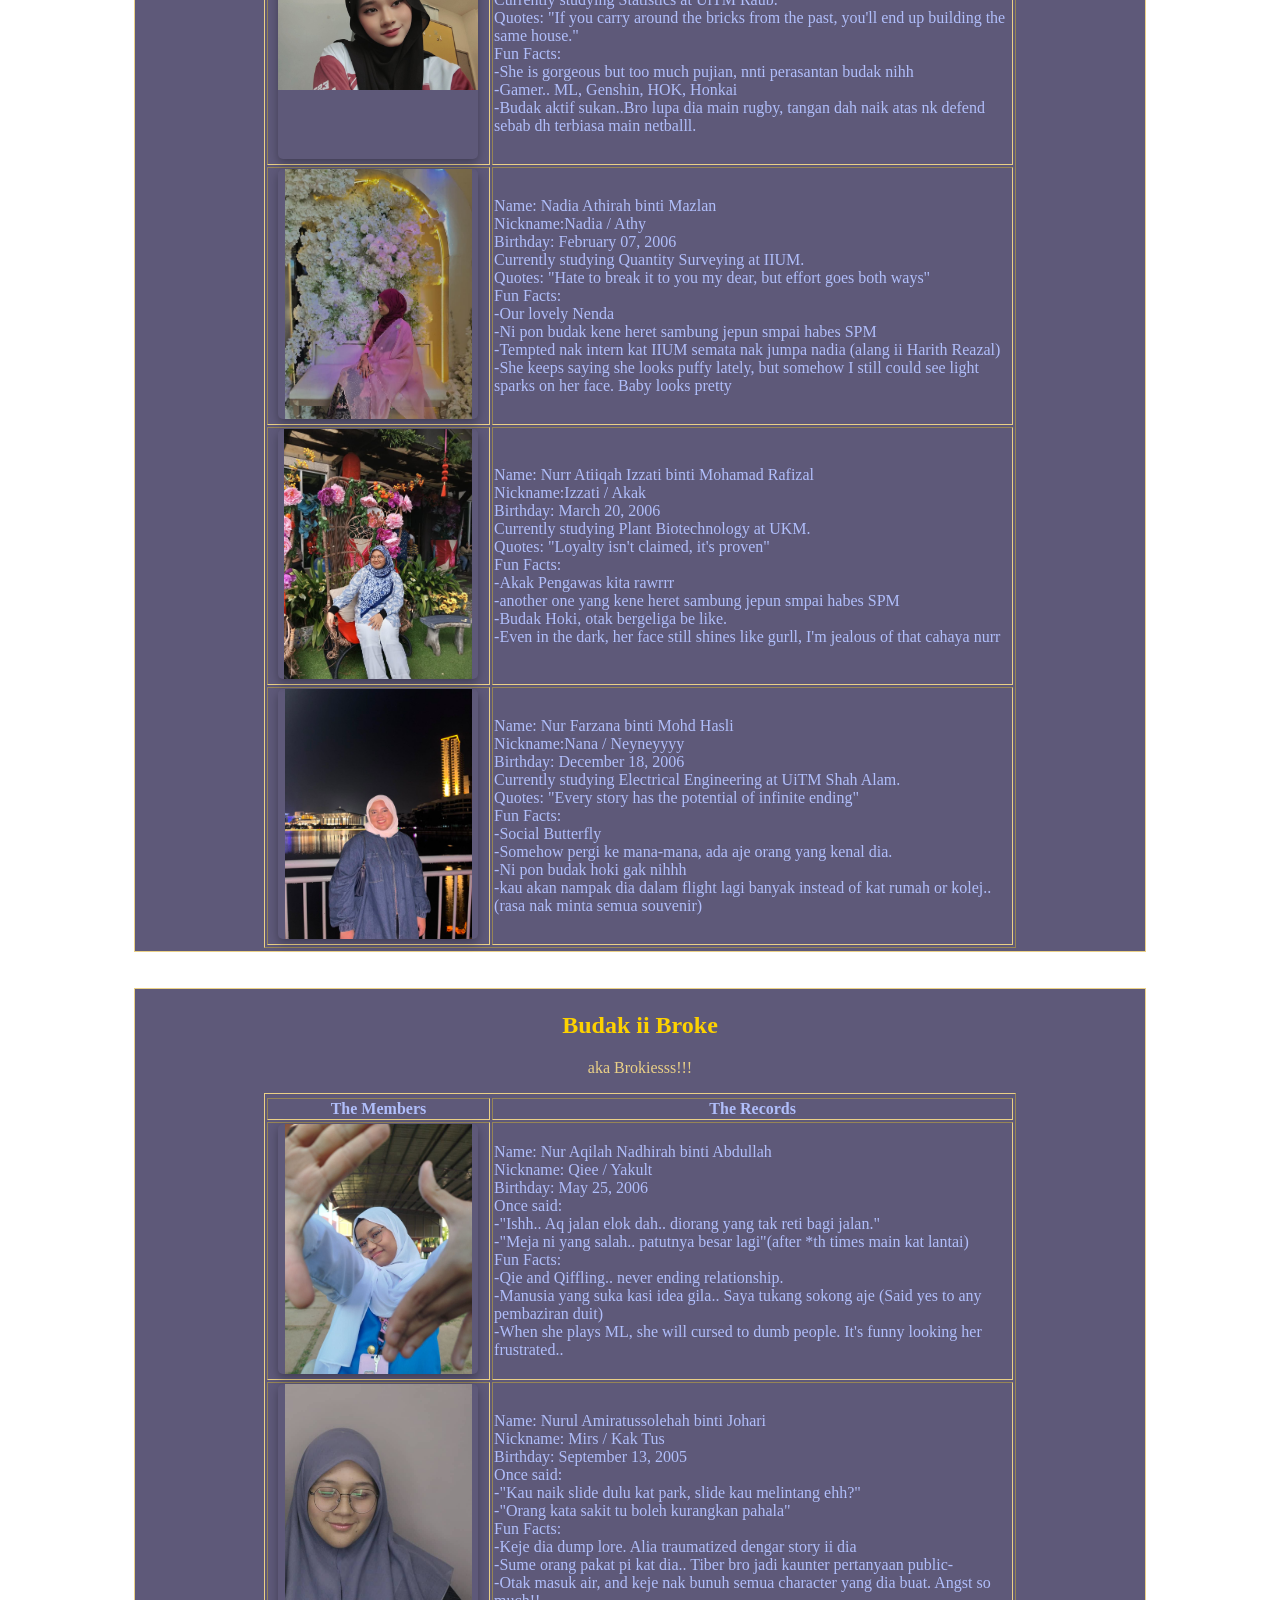
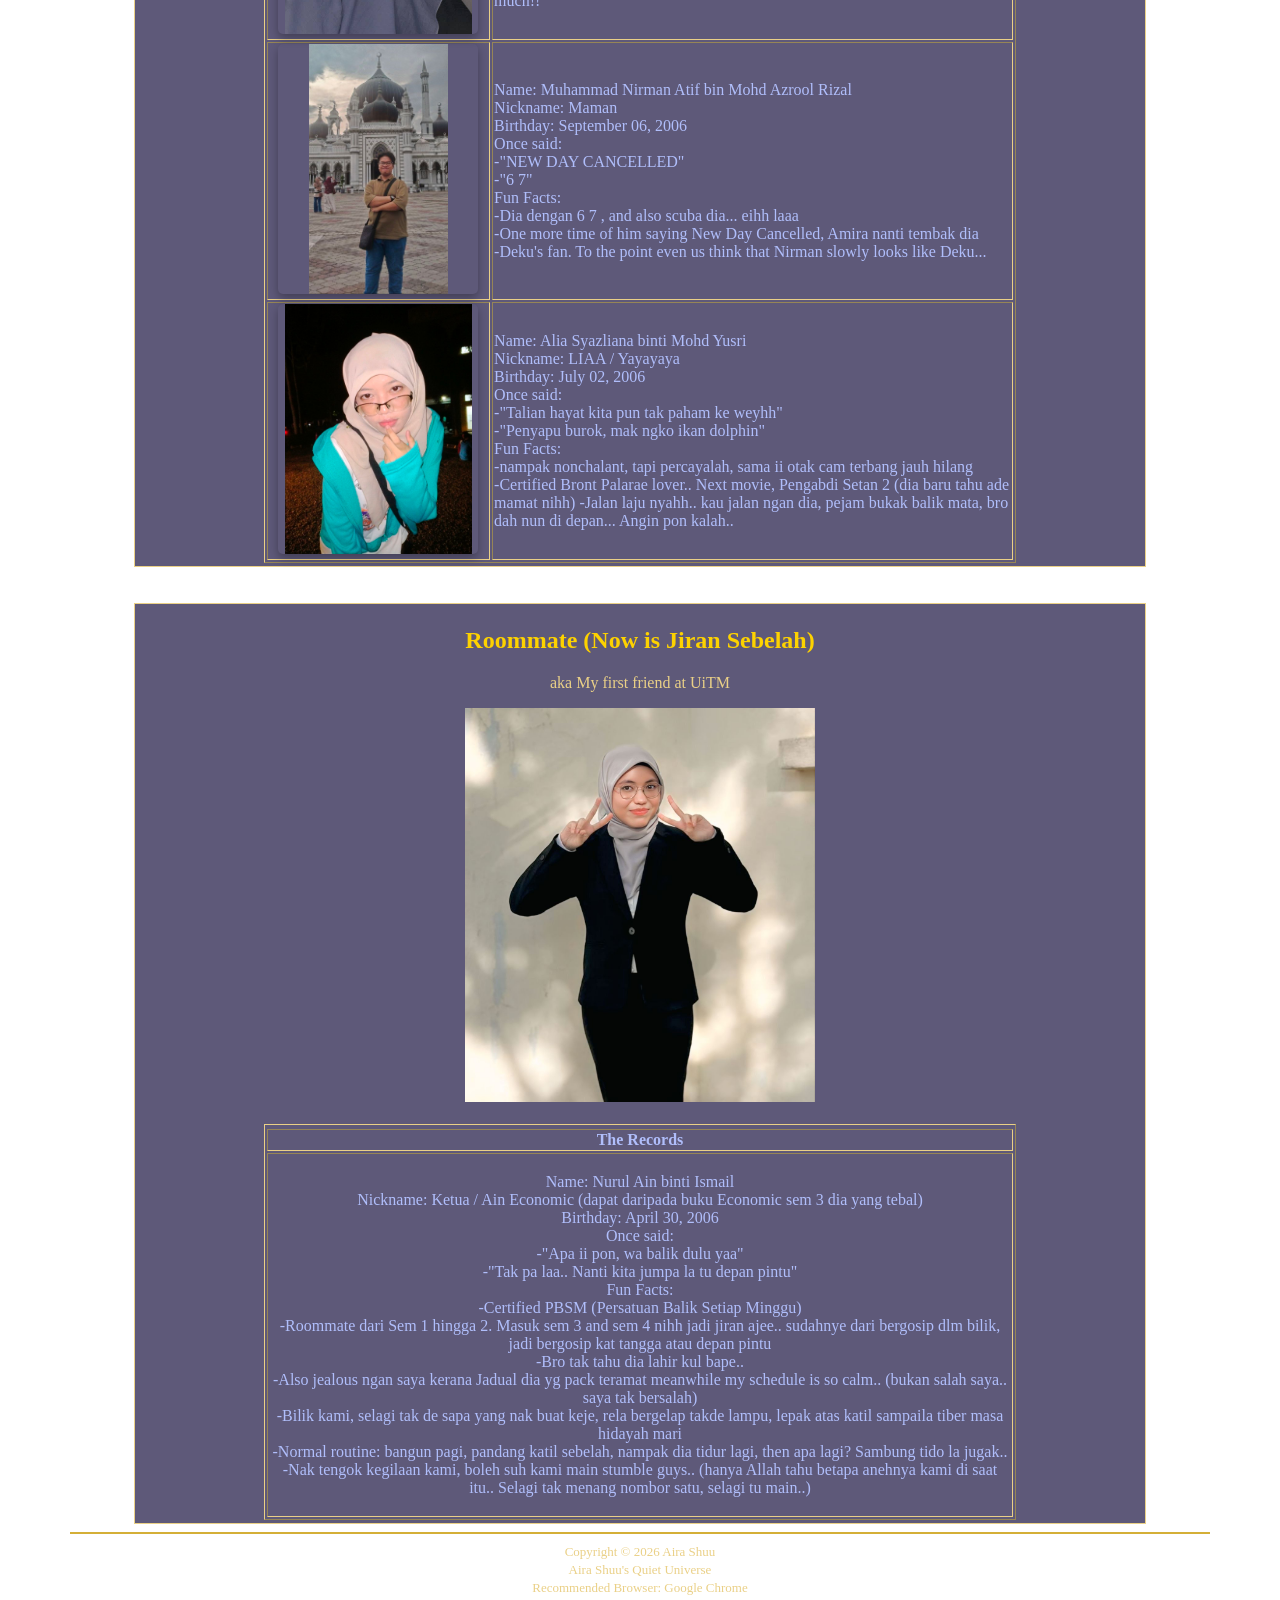
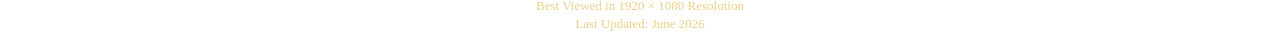
<file: friends.html>
<!DOCTYPE html>
<head>
<title>AIRA SHUU's DESTINAIRE</title>
<link rel="stylesheet" href="styles.css">
</head>

<style>
body {background-image: url('Images/bground1.png'); 
background-repeat: no-repeat;
background-attachment: fixed;
background-size: 100% 100%;}
</style>

<center>

<h1>
<font color="#fdcd2f" style="font-family:Verdana;">
Aira Shuu's Destinaire
</font>
</h1>

<h3>
<font color="#fdcd2f" style="font-family:verdana;">
<i><small>"Where Stories Become Destiny."</small></i>
</font>
</h3>

</center>

<hr width="90%" color="#D4AF37">

<center>
<a href="index.html">
<b><font color="white" style="font-family:verdana;">HOME</font></b>
</a>

&nbsp; | &nbsp;

<a href="aboutme.html">
<font color="white" style="font-family:verdana;">ABOUT ME</font>
</a>

&nbsp; | &nbsp;

<a href="family.html">
<font color="white" style="font-family:verdana;">FAMILY</font>
</a>

&nbsp; | &nbsp;

<a href="friends.html">
<font color="white" style="font-family:verdana;">FRIENDS</font>
</a>

&nbsp; | &nbsp;

<a href="favorites.html">
<font color="white" style="font-family:verdana;">MY FAVORITES</font>
</a>

&nbsp; | &nbsp;

<a href="library.html">
<font color="white" style="font-family:verdana;">MY LIBRARY</font>
</a>

&nbsp; | &nbsp;

<a href="bucketlist.html">
<font color="white" style="font-family:verdana;">BUCKET LIST</font>
</a>

</center>

<hr width="90%" color="#D4AF37">

<br>

<table border="0" style="background-color: rgba(8, 0, 50, 0.65);
border: 1px solid #ead087;" width="100%">

<tr> 
<td colspan="3" align="center" style="padding:20px;">

<h2><font color="#ead087" font-family:georgia; letter-spacing:2px;">MY FRIENDSHIP!</font></h2>

<p style="color:#ead087; font-family:georgia; size:15px;">
<i>The people who turns this ordinary life of mine <br> into an unforgettable memories and thus I will cherished always.</i>
</p>

<hr width="90%" color="#D4AF37">

<br>

<center>

<center>

<table class="friend-card-table" border="0">

<tr>

<!-- BEBANIESS -->

<td align="center">

<a href="#bebaniess">

<div class="flip-card">

<div class="flip-card-inner">

<div class="flip-card-front">

<img src="Images/bebanies (5).jpg"
class="friend-photo"
alt="Bebaniess">

<p class="card-name">
Persatuan Beban ii Bersatu
</p>
</div>

<div class="flip-card-back">

<h3>

Bebaniess

</h3>

<p>

Friends Since 2019

</p>

</div>

</div>

</div>

</a>

</td>

<td align="center">

<a href="#brokiess">

<div class="flip-card">

<div class="flip-card-inner">

<div class="flip-card-front">

<img src="Images/hijo.jpg"
class="friend-photo"
alt="Brokiess" />

<p class="card-name">

Budak ii Broke

</p>

</div>

<div class="flip-card-back">

<h3>

Brokiess

</h3>

<p>

Appear around the 2nd sem

</p>

</div>

</div>

</div>

</a>

</td>

<td align="center">

<a href="#ain">

<div class="flip-card">

<div class="flip-card-inner">

<div class="flip-card-front">

<img src="Images/Ainroommate.jpg"
class="friend-photo"
alt="Ain">

<p class="card-name">

My roommate (1-2 semester)

</p>

</div>

<div class="flip-card-back">

<h3>

Which now we have become jiran sebelah 😭

</h3>

<p>

Roommate Since 2024

</p>

</div>

</div>

</div>

</a>

</td>

</tr>

</table>

</center>

</center>
<br>
<hr width="90%" color="#D4AF37">

<br>
<center><h2><font color="#ead087" font-family="verdana">🌙 Companions Between Chapters</font></h2>

<p style="color:#ead087; font-family:georgia; size:15px;">
Friends are the family we choose for ourselves.

They bring happiness, comfort, support, and
countless unforgettable memories into our lives.

Each friendship tells its own unique story,
and every person here has become a special chapter
in my universe.
</p>

<hr width="90%" color="#D4AF37">
</td>
</tr>
</table>

<br><br>

<table border="0" align="center" style="background-color: rgba(8, 0, 50, 0.65);
border: 1px solid #ead087; font-family:verdana;" width="80%">
<td>
<center><h2 id="bebaniess"><font color="#fdcd2f;">Persatuan Beban ii Bersatu</font></h2></center>

<center>
<p style="color:#ead087; font-family:georgia; size:15px;">
aka Bebaniesss!!!
</p>
</center>

<table border="1" width=75%" align="center" style="border-color:#ead087; color:#B0BEFB; font-family:verdana;">

<tr>
<tr>
<th width="30%">The Members</font></th>
<th width="70%">The Records</th>
</tr>

<tr>
<td valign="center" align="center">
<img id="najSlider"
class="najslider"
src="Images/naj1.jpg">
</td>
<td>
<font color="#B0BEFB">
<br>
Name: Nurfatin Najwa binti Mohd Faizal<br>
Nickname: Naj / Najwaee <br>
Birthday: March 10, 2006<br>
Currently studying  at UTHM.<br>
Quotes: "It's okay if you don't like me, not everyone has a good taste"
<br>Fun Facts:<br>
-Tadika, sekolah agama, and sekolah menengah sama... tinggal kat belakang umah selang beberapa lorong je.<br>
-Manusia yg selalu mengajak keluar. <br>
-Kacau dia masa dia baru lepas bangun tidur, get ready untuk kene maki ngan dia.. 
<br><br>
</td>
</tr>


<tr>
<td valign="center" align="center">
<img id="husnaSlider"
class="najslider"
src="Images/husna1.jpg">
</td>
<td>
<br>
<font color="#B0BEFB">
Name: Nik Hafeezatul Husna binti Nik Ahmad Zareen<br>
Nickname: Unaa / Chuuna<br>
Birthday: January 28, 2006<br>
Currently studying Chemical Science at UMT.<br>
Quotes: "This dunya is nothing but a beautiful lie 3:185"
<br>Fun Facts:<br>
-First time jumpa waktu darjah 6, pertandingan pantun. Lawan pantun against our schools.<br>
-Geng budak jepun gak. Kene heret untuk sambung smpai hbes SPM <br>
-Legit budak ni comel je.. Tapi asyik downgrade diri.. Sabar saja lah ini diri.<br>
-Adik-adik dia ramai sampaikan dia pon tak ingat birthday
<br><br>
</td>
</tr>

<tr>
<td valign="center" align="center">
<img id="assyaSlider"
class="najslider"
src="Images/assya1.jpg">
</td>
<td>
<br>
<font color="#B0BEFB">
Name: Nurul Assyatira Nasyrah binti Ishak<br>
Nickname:Assyaa / Mummy- <br>
Birthday: February 11, 2006<br>
Currently studying Statistics at UiTM Raub.<br>
Quotes: "If you carry around the bricks from the past, you'll end up building the same house."
<br>Fun Facts:<br>
-She is gorgeous but too much pujian, nnti perasantan budak nihh<br>
-Gamer.. ML, Genshin, HOK, Honkai  <br>
-Budak aktif sukan..Bro lupa dia main rugby, tangan dah naik atas nk defend sebab dh terbiasa main netballl.
<br><br>
</td>
</tr>

<tr>
<td valign="center" align="center">
<img id="nadiaSlider"
class="najslider"
src="Images/nadia1.jpeg">
</td>
<td>
<br>
<font color="#B0BEFB">
Name: Nadia Athirah binti Mazlan<br>
Nickname:Nadia / Athy <br>
Birthday: February 07, 2006<br>
Currently studying Quantity Surveying at IIUM.<br>
Quotes: "Hate to break it to you my dear, but effort goes both ways"
<br>Fun Facts:<br>
-Our lovely Nenda<br>
-Ni pon budak kene heret sambung jepun smpai habes SPM <br>
-Tempted nak intern kat IIUM semata nak jumpa nadia (alang ii Harith Reazal)<br>
-She keeps saying she looks puffy lately, but somehow I still could see light sparks on her face. Baby looks pretty 
<br><br>
</td>
</tr>

<tr>
<td valign="center" align="center">
<img id="izzatiSlider"
class="najslider"
src="Images/izzati1.jpg">
</td>
<td>
<br>
<font color="#B0BEFB">
Name: Nurr Atiiqah Izzati binti Mohamad Rafizal<br>
Nickname:Izzati / Akak<br>
Birthday: March 20, 2006<br>
Currently studying Plant Biotechnology at UKM.<br>
Quotes: "Loyalty isn't claimed, it's proven"
<br>Fun Facts:<br>
-Akak Pengawas kita rawrrr<br>
-another one yang kene heret sambung jepun smpai habes SPM <br>
-Budak Hoki, otak bergeliga be like. <br>
-Even in the dark, her face still shines like gurll, I'm jealous of that cahaya nurr
<br><br>
</td>
</tr>

<tr>
<td valign="center" align="center">
<img id="nanaSlider"
class="najslider"
src="Images/nana1.jpg">
</td>
<td>
<br>
<font color="#B0BEFB">
Name: Nur Farzana binti Mohd Hasli<br>
Nickname:Nana / Neyneyyyy<br>
Birthday: December 18, 2006<br>
Currently studying Electrical Engineering at UiTM Shah Alam.<br>
Quotes: "Every story has the potential of infinite ending"
<br>Fun Facts:<br>
-Social Butterfly<br>
-Somehow pergi ke mana-mana, ada aje orang yang kenal dia.<br>
-Ni pon budak hoki gak nihhh <br>
-kau akan nampak dia dalam flight lagi banyak instead of kat rumah or kolej.. (rasa nak minta semua souvenir)
<br><br>
</td>
</tr>
</table>

</td>
</tr>
</table>

<br><br>

<table border="0" align="center" style="background-color: rgba(8, 0, 50, 0.65);
border: 1px solid #ead087; font-family:verdana;" width="80%">
<td>
<center><h2 id="brokiess"><font color="#fdcd2f;">Budak ii Broke</font></h2></center>

<center>
<p style="color:#ead087; font-family:georgia; size:15px;">
aka Brokiesss!!!
</p>
</center>

<table border="1" width=75%" align="center" style="border-color:#ead087; color:#B0BEFB; font-family:verdana;">

<tr>
<tr>
<th width="30%">The Members</font></th>
<th width="70%">The Records</th>
</tr>

<tr>
<td valign="center" align="center">
<img id="qieSlider"
class="najslider"
src="Images/qie2.jpg">
</td>
<td>
<font color="#B0BEFB">
<br>
Name: Nur Aqilah Nadhirah binti Abdullah<br>
Nickname: Qiee / Yakult <br>
Birthday: May 25, 2006<br>
Once said: <br>
-"Ishh.. Aq jalan elok dah.. diorang yang tak reti bagi jalan."<br>
-"Meja ni yang salah.. patutnya besar lagi"(after *th times main kat lantai)
<br>Fun Facts:<br>
-Qie and Qiffling.. never ending relationship.<br>
-Manusia yang suka kasi idea gila.. Saya tukang sokong aje (Said yes to any pembaziran duit)<br>
-When she plays ML, she will cursed to dumb people. It's funny looking her frustrated..
<br><br>
</td>
</tr>

<tr>
<td valign="center" align="center">
<img id="miraSlider"
class="najslider"
src="Images/mira2.jpg">
</td>
<td>
<font color="#B0BEFB">
<br>
Name: Nurul Amiratussolehah binti Johari<br>
Nickname: Mirs / Kak Tus <br>
Birthday: September 13, 2005<br>
Once said: <br> 
-"Kau naik slide dulu kat park, slide kau melintang ehh?"<br>
-"Orang kata sakit tu boleh kurangkan pahala"
<br>Fun Facts:<br>
-Keje dia dump lore. Alia traumatized dengar story ii dia<br>
-Sume orang pakat pi kat dia.. Tiber bro jadi kaunter pertanyaan public-<br>
-Otak masuk air, and keje nak bunuh semua character yang dia buat. Angst so much!!
<br><br>
</td>
</tr>

<tr>
<td valign="center" align="center">
<img id="nimanSlider"
class="najslider"
src="Images/niman1.jpg">
</td>
<td>
<font color="#B0BEFB">
<br>
Name: Muhammad Nirman Atif bin Mohd Azrool Rizal <br>
Nickname: Maman <br>
Birthday: September 06, 2006<br>
Once said: <br> 
-"NEW DAY CANCELLED"<br>
-"6 7"
<br>Fun Facts:<br>
-Dia dengan 6 7 , and also scuba dia... eihh laaa<br>
-One more time of him saying New Day Cancelled, Amira nanti tembak dia<br>
-Deku's fan. To the point even us think that Nirman slowly looks like Deku...
<br><br>
</td>
</tr>

<tr>
<td valign="center" align="center">
<img id="liaSlider"
class="najslider"
src="Images/alia2.jpg">
</td>
<td>
<font color="#B0BEFB">
<br>
Name: Alia Syazliana binti Mohd Yusri <br>
Nickname: LIAA / Yayayaya <br>
Birthday: July 02, 2006<br>
Once said: <br> 
-"Talian hayat kita pun tak paham ke weyhh"<br>
-"Penyapu burok, mak ngko ikan dolphin"
<br>Fun Facts:<br>
-nampak nonchalant, tapi percayalah, sama ii otak cam terbang jauh hilang<br>
-Certified Bront Palarae lover.. Next movie, Pengabdi Setan 2 (dia baru tahu ade mamat nihh)
-Jalan laju nyahh.. kau jalan ngan dia, pejam bukak balik mata, bro dah nun di depan... Angin pon kalah..
<br><br>
</td>
</tr>
</table>

</td>
</tr>
</table>

<br><br>

<table border="0" align="center" style="background-color: rgba(8, 0, 50, 0.65);
border: 1px solid #ead087; font-family:verdana;" width="80%">
<td>
<center><h2 id="ain"><font color="#fdcd2f;">Roommate (Now is Jiran Sebelah)</font></h2></center>

<center>
<p style="color:#ead087; font-family:georgia; size:15px;">
aka My first friend at UiTM
</p>
</center>

<center>
<img src="Images/Ainroommate.jpg" width="350">
</center>
<br>
<table border="1" width=75%" align="center" style="border-color:#ead087; color:#B0BEFB; font-family:verdana;">

<tr>
<tr>
<th width="70%"><Font color=""#fdcd2f;"">The Records</font></th>
</tr>

<tr>
<td align="center">
<font color="#B0BEFB">
<br>
Name: Nurul Ain binti Ismail<br>
Nickname: Ketua / Ain Economic (dapat daripada buku Economic sem 3 dia yang tebal) <br>
Birthday: April 30, 2006<br>
Once said: <br>
-"Apa ii pon, wa balik dulu yaa"<br>
-"Tak pa laa.. Nanti kita jumpa la tu depan pintu"
<br>Fun Facts:<br>
-Certified PBSM (Persatuan Balik Setiap Minggu)<br>
-Roommate dari Sem 1 hingga 2. Masuk sem 3 and sem 4 nihh jadi jiran ajee.. sudahnye dari bergosip dlm bilik, jadi bergosip kat tangga atau depan pintu<br>
-Bro tak tahu dia lahir kul bape..<br>
-Also jealous ngan saya kerana Jadual dia yg pack teramat meanwhile my schedule is so calm.. (bukan salah saya.. saya tak bersalah)<br>
-Bilik kami, selagi tak de sapa yang nak buat keje, rela bergelap takde lampu, lepak atas katil sampaila tiber masa hidayah mari<br>
-Normal routine: bangun pagi, pandang katil sebelah, nampak dia tidur lagi, then apa lagi? Sambung tido la jugak..<br>
-Nak tengok kegilaan kami, boleh suh kami main stumble guys.. (hanya Allah tahu betapa anehnya kami di saat itu.. Selagi tak menang nombor satu, selagi tu main..)
<br><br>
</td>
</tr>
</table>

</td>
</tr>
</table>

<hr width="90%" color="#D4AF37" />

<center>
<font size="2" color="ead087">
Copyright © 2026 Aira Shuu
<br>
Aira Shuu's Quiet Universe
<br>
Recommended Browser: Google Chrome
<br>
Best Viewed in 1920 × 1080 Resolution
<br>
Last Updated: June 2026
</font>
</center>

<script src="styling.js"></script>
</body>
</html>
</file>
<file: styles.css>
.me-container {
    display: flex;
    justify-content: center;
    gap: 40px;
    flex-wrap: wrap;
    margin-top: 20px;
    padding: 20px;
}

.me-card {
    width: 180px;
    background: #ead087;
    padding: 10px 10px 30px 10px;
    box-shadow: 0 4px 10px rgba(0,0,0,0.3);
    text-align: center;
    transition: 0.3s;
}

.rotate-left {
    transform: rotate(-5deg); 
}

.rotate-right {
    transform: rotate(5deg); 
}


.me-card:hover {
    background-color: #fdcd2f;
    transform: scale(1.05);
    z-index: 10;
}

.me-card img {
    width: 100%;
    height: 220px;
    object-fit: cover;
}

.me-card h4 {
    color: #08004F;
    font-family:georgia;
    margin-top: 10px;
    margin-bottom: 5px;
}

.me-card p {
    color: #08004F;
    font-family: georgia;
    font-size: 14px;
}



.board {
    position: relative;
    width: 900px;
    height: 600px;
    background-image: url("Images/corkboard.jpg");
}

.pin {
    position: absolute;
}

.p1 {
    top: 20px;
    left: 50px;
    transform: rotate(-8deg);
}

.p2 {
    top: 150px;
    left: 300px;
    transform: rotate(6deg);
}

.p3 {
    top: 50px;
    left: 600px;
    transform: rotate(-4deg);
}



/* FLIP CARD CONTAINER */

.flip-card {
    background-color: transparent;
    width: 200px;
    height: 250px;
    perspective: 1000px;
}

/* INNER CARD */

.flip-card-inner {
    position: relative;
    width: 100%;
    height: 100%;

    text-align: center;

    transition: transform 0.8s;

    transform-style: preserve-3d;
}

/* HOVER FLIP */

.flip-card:hover .flip-card-inner {
    transform: rotateY(180deg);
}

/* FRONT + BACK */

.flip-card-front,
.flip-card-back {

    position: absolute;

    width: 100%;
    height: 100%;

    backface-visibility: hidden;

    border-radius: 13px;

    overflow: hidden;

    box-shadow: 0px 0px 15px gold;
}

/* FRONT */

.flip-card-front {

    background-color: white;

    color: black;
}

/* BACK */

.flip-card-back {

    background-color: #1E3A8A;

    color: white;

    transform: rotateY(180deg);

    padding-top: 50px;

    box-sizing: border-box;
}

/* ROUND IMAGE */

.friend-photo {

    width: 170px;
    height: 170px;

    object-fit: cover;

    border: 7px solid white;

    padding: 5px;

    background-color: #1E3A8A;

    margin-top: 10px;
}

/* CARD TITLE */

.card-name {

    font-weight: bold;

    margin-top: 10px;
}

/* FRIEND CARD TABLE */

.friend-card-table {

    width: 90%;

    margin: auto;
}



.slider {
    width: 450px;
    height: 300px;
    object-fit: cover;

    border: 1px solid #ead087;
    border-radius: 10px;

    box-shadow: 0 4px 10px rgba(0,0,0,0.3);
}

.najslider {
    width: 200px;
    height: 250px;
    object-fit: contain;

    border: 0px solid;
    border-radius: 5px;

    box-shadow: 0 4px 10px rgba(0,0,0,0.3);
}

.music-player {

    display: flex;

    justify-content: center;

    align-items: center;

    gap: 20px;

    margin-top: 20px;
}

.song-card {

    width: 250px;

    text-align: center;

    color: #B0BEFB;

    background-color: rgba(8,0,50,0.65);

    border: 1px solid #ead087;

    padding: 15px;

    border-radius: 10px;
}

.song-card img {

    width: 200px;

    height: 200px;

    object-fit: cover;

    border: 2px solid #ead087;

    border-radius: 10px;
}

.song-card h3 {

    color: #fdcd2f;

    font-family: Georgia;
}

.song-card p {

    color: #B0BEFB;

    font-family: Verdana;
}

.music-player button {

    background: none;

    border: none;

    color: #fdcd2f;

    font-size: 30px;

    cursor: pointer;
}
</file>
